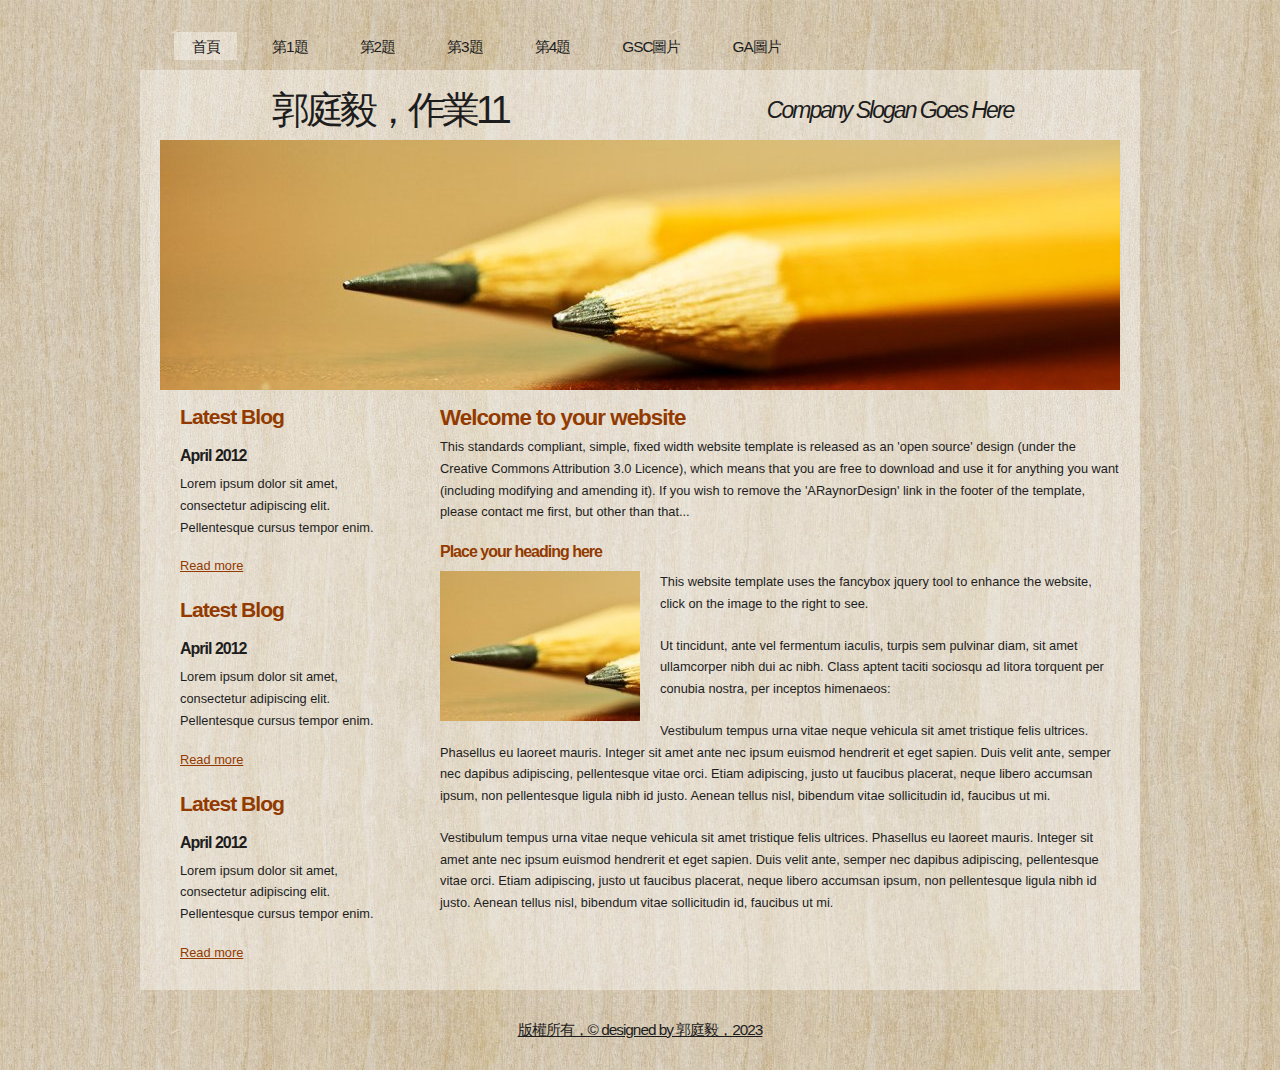
<file: index.html>
<!DOCTYPE html PUBLIC "-//W3C//DTD XHTML 1.1//EN" "http://www.w3.org/TR/xhtml11/DTD/xhtml11.dtd">
<html xmlns="http://www.w3.org/1999/xhtml" xml:lang="en">

<head>
  <title>111570008 郭庭毅</title>
  <mata name="Description" content="這個網站由111570008 郭庭毅 作業11">
  <mata name="kewwords" content="郭庭毅,作業11,CSS,GSC,GA">
  <meta name="google-site-verification" content="MpQkdAYntNYgBIhyRX6ioHOImAYdRY5XYivaJ3P19qI" />
  <meta http-equiv="content-type" content="text/html; charset=utf-8"/>
  <link rel="stylesheet" type="text/css" href="css/style.css" />
  <link rel="stylesheet" type="text/css" href="css/mystyle.css" />
  <script type="text/javascript" src="js/jquery.min.js"></script>
  <script type="text/javascript" src="js/jquery.easing.min.js"></script>
  <script type="text/javascript" src="js/jquery.lavalamp.min.js"></script>
  <script type="text/javascript">
    $(function() {
      $("#lava_menu").lavaLamp({
        fx: "backout",
        speed: 700
      });
    });
  </script>
    <script type="text/javascript" src="js/jquery.nivo.slider.pack.js"></script>
    <script type="text/javascript">
    $(window).load(function() {
        $('#slider').nivoSlider();
    });
    </script>
<!-- Google tag (gtag.js) -->
<script async src="https://www.googletagmanager.com/gtag/js?id=G-BG6XC5SG93"></script>
<script>
  window.dataLayer = window.dataLayer || [];
  function gtag(){dataLayer.push(arguments);}
  gtag('js', new Date());

  gtag('config', 'G-BG6XC5SG93');
</script>
</head>

<body>
  <div id="main">	
	<div id="menubar">
      <ul class="lavaLampWithImage" id="lava_menu">
        <li class="current"><a href="index.html">首頁</a></li>
        <li><a href="a1.html">第1題</a></li>
        <li><a href="a2.html">第2題</a></li>
        <li><a href="a3.html">第3題</a></li>
        <li><a href="a4.html">第4題</a></li>
        <li><a href="a5.html">GSC圖片</a></li>
        <li><a href="a6.html">GA圖片</a></li>
      </ul>
	</div><!--close menubar-->	    
	<div id="site_content">        	  
	  <div id="header"> 
        <div id="header_name"> 	  
          <h1>郭庭毅，作業11</h1>
        </div><!--close header_name-->	
        <div id="header_slogan"> 		
	      <h2>Company Slogan Goes Here</h2>
		 </div><!--close header_slogan-->	
      </div><!--close header-->	
	  <div id="banner_image">
	    <div id="slider-wrapper">        
          <div id="slider" class="nivoSlider">
            <img src="images/slide1.jpg" alt="" />
            <img src="images/slide2.jpg" alt="" />
		  </div>
		</div><!--close slider-wrapper-->
	  </div><!--close banner_image-->			  
      <div id="content">
        <div class="content_item">
          <h1>Welcome to your website</h1>
          <p>This standards compliant, simple, fixed width website template is released as an 'open source' design (under the Creative Commons Attribution 3.0 Licence), which means that you are free to download and use it for anything you want (including modifying and amending it). If you wish to remove the 'ARaynorDesign' link in the footer of the template, please contact me first, but other than that...</p>
          <h3>Place your heading here</h3>
          <div style="width:200px; float:left; padding: 0px 20px 10px 0px;"><img alt="image" src="images/image.jpg" /></div>
          <p>This website template uses the fancybox jquery tool to enhance the website, click on the image to the right to see. </p>
          <p>Ut tincidunt, ante vel fermentum iaculis, turpis sem pulvinar diam, sit amet ullamcorper nibh dui ac nibh. Class aptent taciti sociosqu ad litora torquent per conubia nostra, per inceptos himenaeos:</p>
          <p>Vestibulum tempus urna vitae neque vehicula sit amet tristique felis ultrices. Phasellus eu laoreet mauris. Integer sit amet ante nec ipsum euismod hendrerit et eget sapien. Duis velit ante, semper nec dapibus adipiscing, pellentesque vitae orci. Etiam adipiscing, justo ut faucibus placerat, neque libero accumsan ipsum, non pellentesque ligula nibh id justo. Aenean tellus nisl, bibendum vitae sollicitudin id, faucibus ut mi.</p>
          <p>Vestibulum tempus urna vitae neque vehicula sit amet tristique felis ultrices. Phasellus eu laoreet mauris. Integer sit amet ante nec ipsum euismod hendrerit et eget sapien. Duis velit ante, semper nec dapibus adipiscing, pellentesque vitae orci. Etiam adipiscing, justo ut faucibus placerat, neque libero accumsan ipsum, non pellentesque ligula nibh id justo. Aenean tellus nisl, bibendum vitae sollicitudin id, faucibus ut mi.</p>
		</div><!--close content_item-->	
	      
		<div class="sidebar_container">   		  
		  <div class="sidebar">
            <div class="sidebar_item">
                <h2>Latest Blog</h2>
			    <h4>April 2012</h4>
                <p>Lorem ipsum dolor sit amet, consectetur adipiscing elit. Pellentesque cursus tempor enim.</p>
		          <a href="#">Read more</a>
              </div><!--close sidebar_item--> 
          </div><!--close sidebar-->     		
		  <div class="sidebar">
            <div class="sidebar_item">
              <h2>Latest Blog</h2>
		  	  <h4>April 2012</h4>
              <p>Lorem ipsum dolor sit amet, consectetur adipiscing elit. Pellentesque cursus tempor enim.</p>
		        <a href="#">Read more</a>
            </div><!--close sidebar_item--> 
          </div><!--close sidebar-->  
		  <div class="sidebar">
            <div class="sidebar_item">
              <h2>Latest Blog</h2>
			  <h4>April 2012</h4>
              <p>Lorem ipsum dolor sit amet, consectetur adipiscing elit. Pellentesque cursus tempor enim.</p>
		        <a href="#">Read more</a>
            </div><!--close sidebar_item--> 
          </div><!--close sidebar-->  
        </div><!--close sidebar_container-->	
       <br style="clear:both;" />
      </div><!--close content-->	
    </div><!--close site_content-->	
    <div id="footer">  
	  <div id="footer_content">
        <a >版權所有，&copy designed by 郭庭毅，2023</a>
      </div><!--close footer_content-->	
    </div><!--close footer-->	
  </div><!--close main-->	
</body>
</html>
</file>
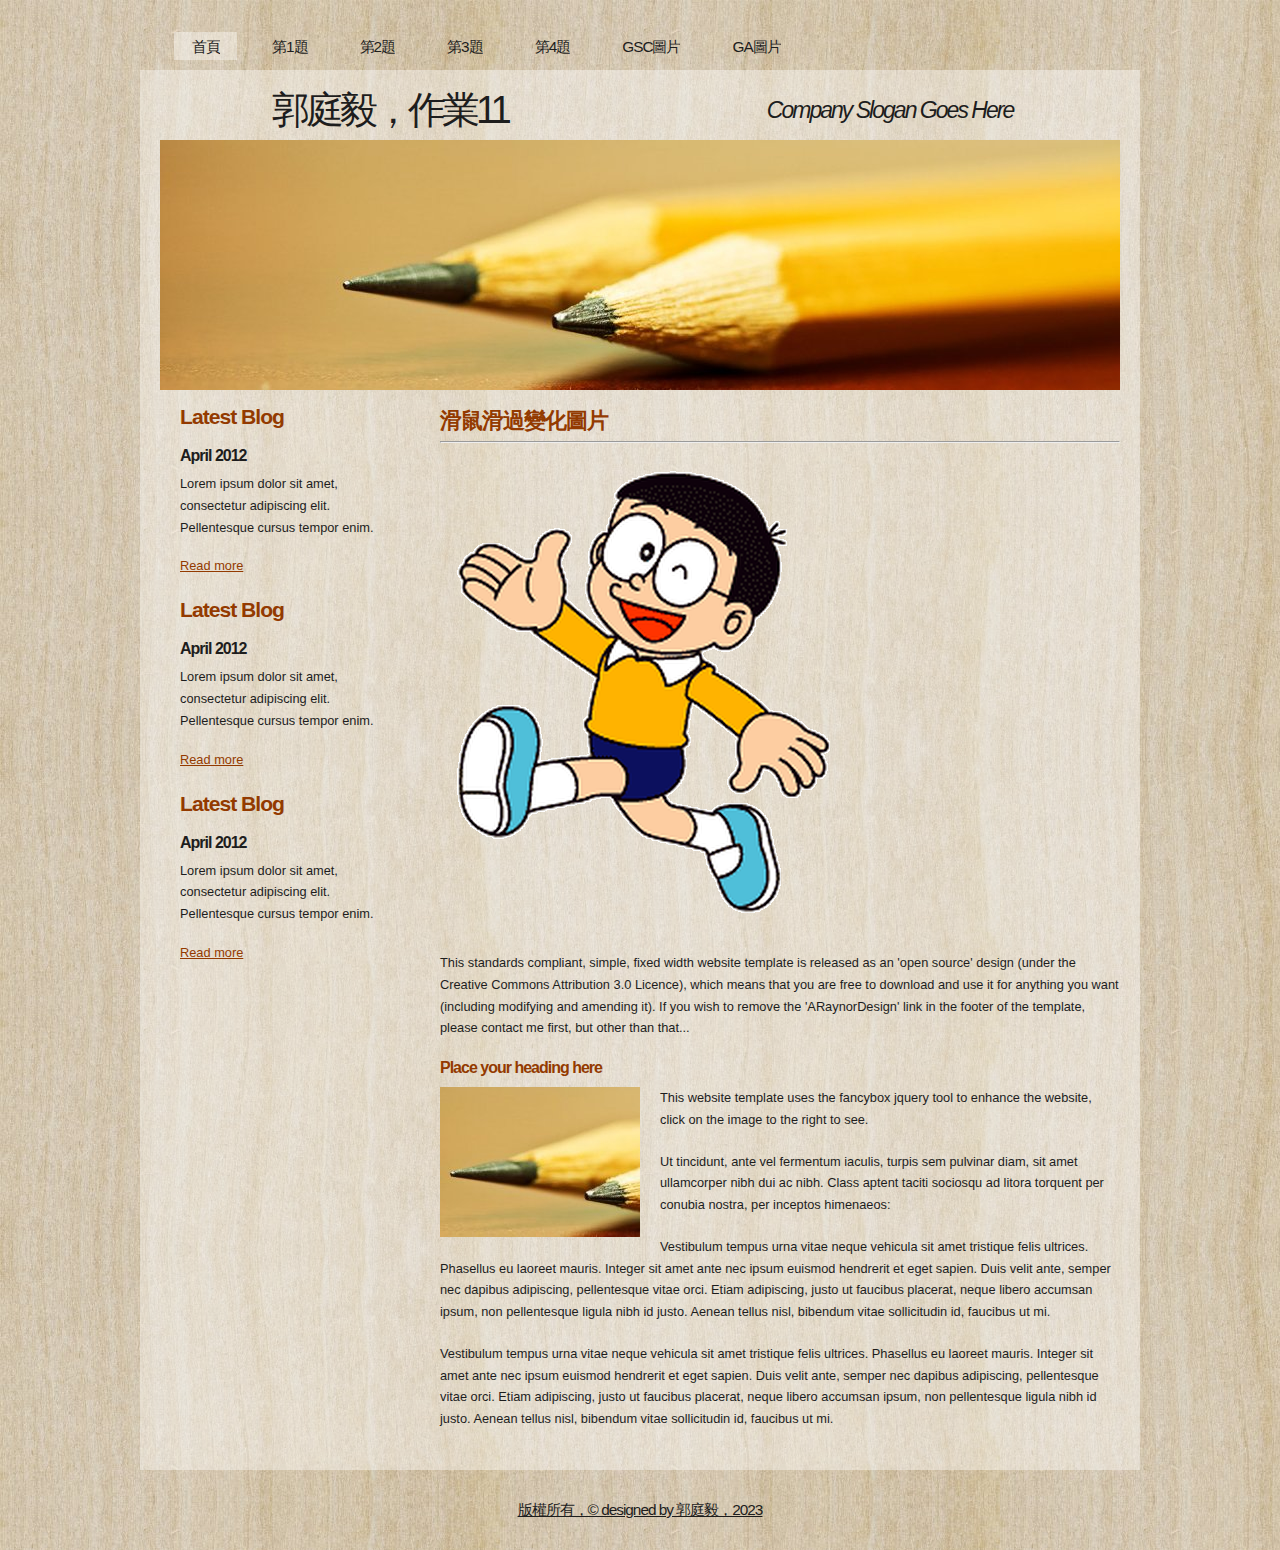
<file: a1.html>
<!DOCTYPE html PUBLIC "-//W3C//DTD XHTML 1.1//EN" "http://www.w3.org/TR/xhtml11/DTD/xhtml11.dtd">
<html xmlns="http://www.w3.org/1999/xhtml" xml:lang="en">

<head>
  <title>111570008 郭庭毅</title>
  <meta name="description" content="free website template" />
  <meta name="keywords" content="enter your keywords here" />
  <meta http-equiv="content-type" content="text/html; charset=utf-8" />
  <link rel="stylesheet" type="text/css" href="css/style.css" />
  <link rel="stylesheet" type="text/css" href="css/mystyle.css" />
  <script type="text/javascript" src="js/jquery.min.js"></script>
  <script type="text/javascript" src="js/jquery.easing.min.js"></script>
  <script type="text/javascript" src="js/jquery.lavalamp.min.js"></script>
  <script type="text/javascript">
    $(function() {
      $("#lava_menu").lavaLamp({
        fx: "backout",
        speed: 700
      });
    });
  </script>
    <script type="text/javascript" src="js/jquery.nivo.slider.pack.js"></script>
    <script type="text/javascript">
    $(window).load(function() {
        $('#slider').nivoSlider();
    });
    </script>
  <script>
    function show1()
    {
      p1.src="images/p3.png"
      document.getElementById("t1").innerHTML="滑鼠按下"
    }
    function show2()
    {
      p1.src="images/p1.png"
      document.getElementById("t1").innerHTML="滑鼠放開"
    }
    function show3()
    {
      p1.src="images/p2.png"
      document.getElementById("t1").innerHTML="滑鼠滑過"
    }
    function show4()
    {
      p1.src="images/p1.png"
      document.getElementById("t1").innerHTML="滑鼠離開"
    }
  </script>
  <!-- Google tag (gtag.js) -->
<script async src="https://www.googletagmanager.com/gtag/js?id=G-BG6XC5SG93"></script>
<script>
  window.dataLayer = window.dataLayer || [];
  function gtag(){dataLayer.push(arguments);}
  gtag('js', new Date());

  gtag('config', 'G-BG6XC5SG93');
</script>
</head>

<body>
  <div id="main">	
	<div id="menubar">
      <ul class="lavaLampWithImage" id="lava_menu">
        <li class="current"><a href="index.html">首頁</a></li>
        <li><a href="a1.html">第1題</a></li>
        <li><a href="a2.html">第2題</a></li>
        <li><a href="a3.html">第3題</a></li>
        <li><a href="a4.html">第4題</a></li>
        <li><a href="a5.html">GSC圖片</a></li>
        <li><a href="a6.html">GA圖片</a></li>
      </ul>
	</div><!--close menubar-->	    
	<div id="site_content">        	  
	  <div id="header"> 
        <div id="header_name"> 	  
          <h1>郭庭毅，作業11</h1>
        </div><!--close header_name-->	
        <div id="header_slogan"> 		
	      <h2>Company Slogan Goes Here</h2>
		 </div><!--close header_slogan-->	
      </div><!--close header-->	
	  <div id="banner_image">
	    <div id="slider-wrapper">        
          <div id="slider" class="nivoSlider">
            <img src="images/slide1.jpg" alt="" />
            <img src="images/slide2.jpg" alt="" />
		  </div>
		</div><!--close slider-wrapper-->
	  </div><!--close banner_image-->			  
      <div id="content">
        <div class="content_item">
          <h1>滑鼠滑過變化圖片</h1>
          <hr>
          <img id="p1" onmousedown="show1()" onmouseup="show2()"  onmouseover="show3()" onmouseout="show4()" src="images/p1.png">
          <p class="s1" id="t1"></p>
          <p>This standards compliant, simple, fixed width website template is released as an 'open source' design (under the Creative Commons Attribution 3.0 Licence), which means that you are free to download and use it for anything you want (including modifying and amending it). If you wish to remove the 'ARaynorDesign' link in the footer of the template, please contact me first, but other than that...</p>
          <h3>Place your heading here</h3>
          <div style="width:200px; float:left; padding: 0px 20px 10px 0px;"><img alt="image" src="images/image.jpg" /></div>
          <p>This website template uses the fancybox jquery tool to enhance the website, click on the image to the right to see. </p>
          <p>Ut tincidunt, ante vel fermentum iaculis, turpis sem pulvinar diam, sit amet ullamcorper nibh dui ac nibh. Class aptent taciti sociosqu ad litora torquent per conubia nostra, per inceptos himenaeos:</p>
          <p>Vestibulum tempus urna vitae neque vehicula sit amet tristique felis ultrices. Phasellus eu laoreet mauris. Integer sit amet ante nec ipsum euismod hendrerit et eget sapien. Duis velit ante, semper nec dapibus adipiscing, pellentesque vitae orci. Etiam adipiscing, justo ut faucibus placerat, neque libero accumsan ipsum, non pellentesque ligula nibh id justo. Aenean tellus nisl, bibendum vitae sollicitudin id, faucibus ut mi.</p>
          <p>Vestibulum tempus urna vitae neque vehicula sit amet tristique felis ultrices. Phasellus eu laoreet mauris. Integer sit amet ante nec ipsum euismod hendrerit et eget sapien. Duis velit ante, semper nec dapibus adipiscing, pellentesque vitae orci. Etiam adipiscing, justo ut faucibus placerat, neque libero accumsan ipsum, non pellentesque ligula nibh id justo. Aenean tellus nisl, bibendum vitae sollicitudin id, faucibus ut mi.</p>
		</div><!--close content_item-->	
	      
		<div class="sidebar_container">   		  
		  <div class="sidebar">
            <div class="sidebar_item">
                <h2>Latest Blog</h2>
			    <h4>April 2012</h4>
                <p>Lorem ipsum dolor sit amet, consectetur adipiscing elit. Pellentesque cursus tempor enim.</p>
		          <a href="#">Read more</a>
              </div><!--close sidebar_item--> 
          </div><!--close sidebar-->     		
		  <div class="sidebar">
            <div class="sidebar_item">
              <h2>Latest Blog</h2>
		  	  <h4>April 2012</h4>
              <p>Lorem ipsum dolor sit amet, consectetur adipiscing elit. Pellentesque cursus tempor enim.</p>
		        <a href="#">Read more</a>
            </div><!--close sidebar_item--> 
          </div><!--close sidebar-->  
		  <div class="sidebar">
            <div class="sidebar_item">
              <h2>Latest Blog</h2>
			  <h4>April 2012</h4>
              <p>Lorem ipsum dolor sit amet, consectetur adipiscing elit. Pellentesque cursus tempor enim.</p>
		        <a href="#">Read more</a>
            </div><!--close sidebar_item--> 
          </div><!--close sidebar-->  
        </div><!--close sidebar_container-->	
       <br style="clear:both;" />
      </div><!--close content-->	
    </div><!--close site_content-->	
    <div id="footer">  
	  <div id="footer_content">
        <a >版權所有，&copy designed by 郭庭毅，2023</a>
      </div><!--close footer_content-->	
    </div><!--close footer-->	
  </div><!--close main-->	
</body>
</html>
</file>
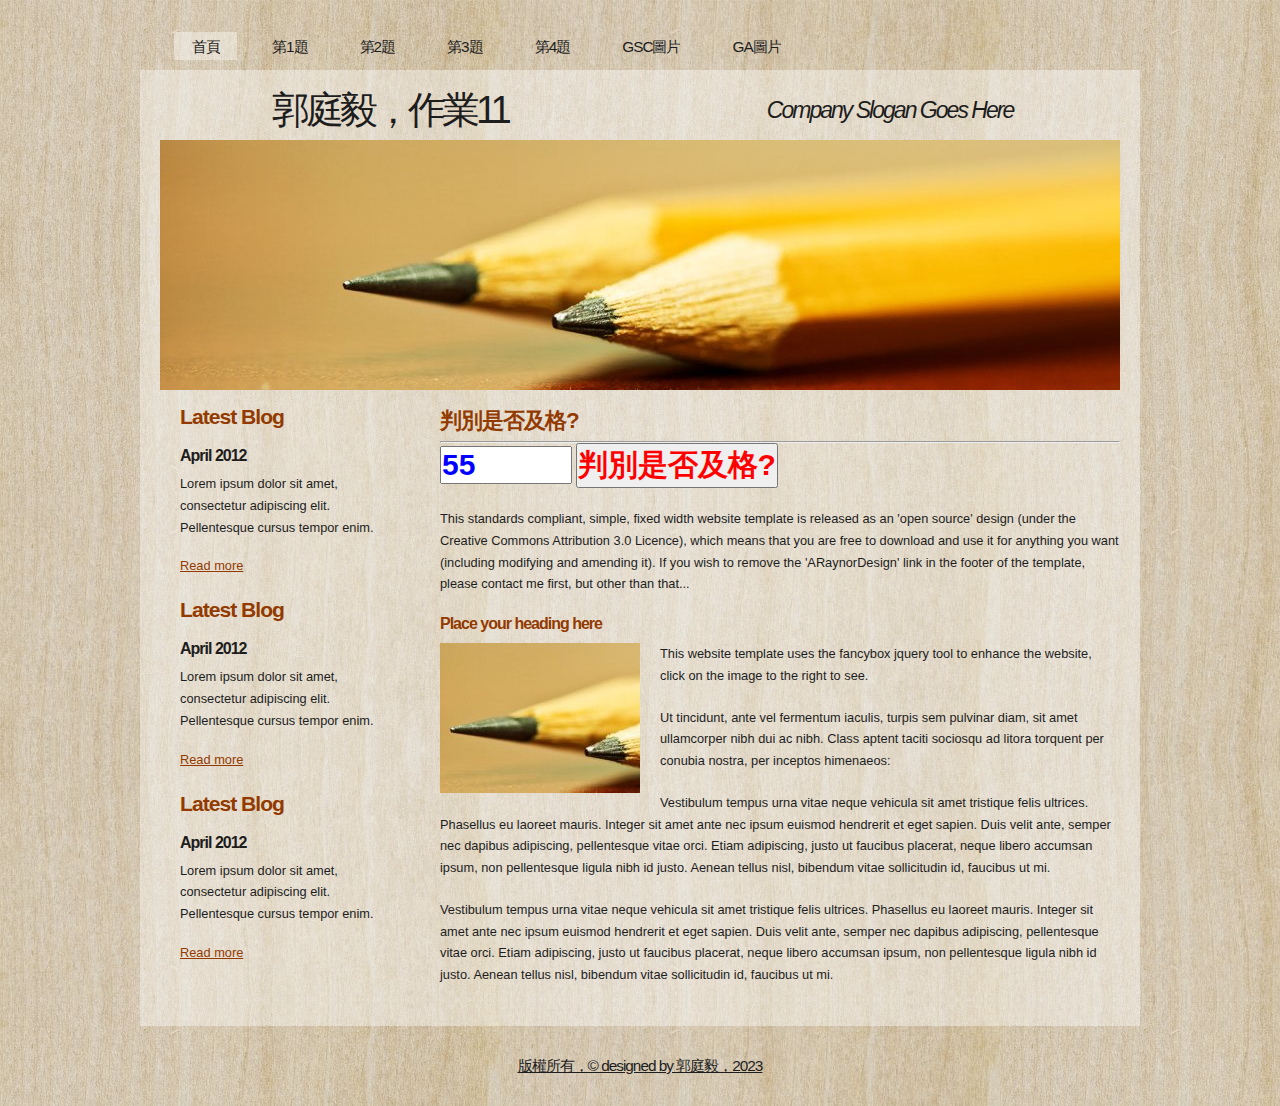
<file: a2.html>
<!DOCTYPE html PUBLIC "-//W3C//DTD XHTML 1.1//EN" "http://www.w3.org/TR/xhtml11/DTD/xhtml11.dtd">
<html xmlns="http://www.w3.org/1999/xhtml" xml:lang="en">

<head>
  <title>111570008 郭庭毅</title>
  <meta name="description" content="free website template" />
  <meta name="keywords" content="enter your keywords here" />
  <meta http-equiv="content-type" content="text/html; charset=utf-8" />
  <link rel="stylesheet" type="text/css" href="css/style.css" />
  <link rel="stylesheet" type="text/css" href="css/mystyle.css" />
  <script type="text/javascript" src="js/jquery.min.js"></script>
  <script type="text/javascript" src="js/jquery.easing.min.js"></script>
  <script type="text/javascript" src="js/jquery.lavalamp.min.js"></script>
  <script type="text/javascript">
    $(function() {
      $("#lava_menu").lavaLamp({
        fx: "backout",
        speed: 700
      });
    });
  </script>
    <script type="text/javascript" src="js/jquery.nivo.slider.pack.js"></script>
    <script type="text/javascript">
    $(window).load(function() {
        $('#slider').nivoSlider();
    });
    </script>
  <script>
    function show()
    {
      a1=parseInt(t1.value)
      if(a1<60)
      {
       document.getElementById("t2").innerHTML = a1+"不及格"
      }
      else
      {
        document.getElementById("t2").innerHTML = a1+"及格"
      }
    }
  </script>
  <!-- Google tag (gtag.js) -->
<script async src="https://www.googletagmanager.com/gtag/js?id=G-BG6XC5SG93"></script>
<script>
  window.dataLayer = window.dataLayer || [];
  function gtag(){dataLayer.push(arguments);}
  gtag('js', new Date());

  gtag('config', 'G-BG6XC5SG93');
</script>
</head>

<body>
  <div id="main">	
	<div id="menubar">
      <ul class="lavaLampWithImage" id="lava_menu">
        <li class="current"><a href="index.html">首頁</a></li>
        <li><a href="a1.html">第1題</a></li>
        <li><a href="a2.html">第2題</a></li>
        <li><a href="a3.html">第3題</a></li>
        <li><a href="a4.html">第4題</a></li>
        <li><a href="a5.html">GSC圖片</a></li>
        <li><a href="a6.html">GA圖片</a></li>
      </ul>
	</div><!--close menubar-->	    
	<div id="site_content">        	  
	  <div id="header"> 
        <div id="header_name"> 	  
          <h1>郭庭毅，作業11</h1>
        </div><!--close header_name-->	
        <div id="header_slogan"> 		
	      <h2>Company Slogan Goes Here</h2>
		 </div><!--close header_slogan-->	
      </div><!--close header-->	
	  <div id="banner_image">
	    <div id="slider-wrapper">        
          <div id="slider" class="nivoSlider">
            <img src="images/slide1.jpg" alt="" />
            <img src="images/slide2.jpg" alt="" />
		  </div>
		</div><!--close slider-wrapper-->
	  </div><!--close banner_image-->			  
      <div id="content">
        <div class="content_item">
          <h1>判別是否及格?</h1>
          <hr>
          <input class="s3" id="t1" type="text" value="55" size="5">
          <input class="s2" id="b1" type="button" onclick="show()" value="判別是否及格?">
          <p class="s3" id="t2"></p>
          <p>This standards compliant, simple, fixed width website template is released as an 'open source' design (under the Creative Commons Attribution 3.0 Licence), which means that you are free to download and use it for anything you want (including modifying and amending it). If you wish to remove the 'ARaynorDesign' link in the footer of the template, please contact me first, but other than that...</p>
          <h3>Place your heading here</h3>
          <div style="width:200px; float:left; padding: 0px 20px 10px 0px;"><img alt="image" src="images/image.jpg" /></div>
          <p>This website template uses the fancybox jquery tool to enhance the website, click on the image to the right to see. </p>
          <p>Ut tincidunt, ante vel fermentum iaculis, turpis sem pulvinar diam, sit amet ullamcorper nibh dui ac nibh. Class aptent taciti sociosqu ad litora torquent per conubia nostra, per inceptos himenaeos:</p>
          <p>Vestibulum tempus urna vitae neque vehicula sit amet tristique felis ultrices. Phasellus eu laoreet mauris. Integer sit amet ante nec ipsum euismod hendrerit et eget sapien. Duis velit ante, semper nec dapibus adipiscing, pellentesque vitae orci. Etiam adipiscing, justo ut faucibus placerat, neque libero accumsan ipsum, non pellentesque ligula nibh id justo. Aenean tellus nisl, bibendum vitae sollicitudin id, faucibus ut mi.</p>
          <p>Vestibulum tempus urna vitae neque vehicula sit amet tristique felis ultrices. Phasellus eu laoreet mauris. Integer sit amet ante nec ipsum euismod hendrerit et eget sapien. Duis velit ante, semper nec dapibus adipiscing, pellentesque vitae orci. Etiam adipiscing, justo ut faucibus placerat, neque libero accumsan ipsum, non pellentesque ligula nibh id justo. Aenean tellus nisl, bibendum vitae sollicitudin id, faucibus ut mi.</p>
		</div><!--close content_item-->	
	      
		<div class="sidebar_container">   		  
		  <div class="sidebar">
            <div class="sidebar_item">
                <h2>Latest Blog</h2>
			    <h4>April 2012</h4>
                <p>Lorem ipsum dolor sit amet, consectetur adipiscing elit. Pellentesque cursus tempor enim.</p>
		          <a href="#">Read more</a>
              </div><!--close sidebar_item--> 
          </div><!--close sidebar-->     		
		  <div class="sidebar">
            <div class="sidebar_item">
              <h2>Latest Blog</h2>
		  	  <h4>April 2012</h4>
              <p>Lorem ipsum dolor sit amet, consectetur adipiscing elit. Pellentesque cursus tempor enim.</p>
		        <a href="#">Read more</a>
            </div><!--close sidebar_item--> 
          </div><!--close sidebar-->  
		  <div class="sidebar">
            <div class="sidebar_item">
              <h2>Latest Blog</h2>
			  <h4>April 2012</h4>
              <p>Lorem ipsum dolor sit amet, consectetur adipiscing elit. Pellentesque cursus tempor enim.</p>
		        <a href="#">Read more</a>
            </div><!--close sidebar_item--> 
          </div><!--close sidebar-->  
        </div><!--close sidebar_container-->	
       <br style="clear:both;" />
      </div><!--close content-->	
    </div><!--close site_content-->	
    <div id="footer">  
	  <div id="footer_content">
        <a >版權所有，&copy designed by 郭庭毅，2023</a>
      </div><!--close footer_content-->	
    </div><!--close footer-->	
  </div><!--close main-->	
</body>
</html>
</file>
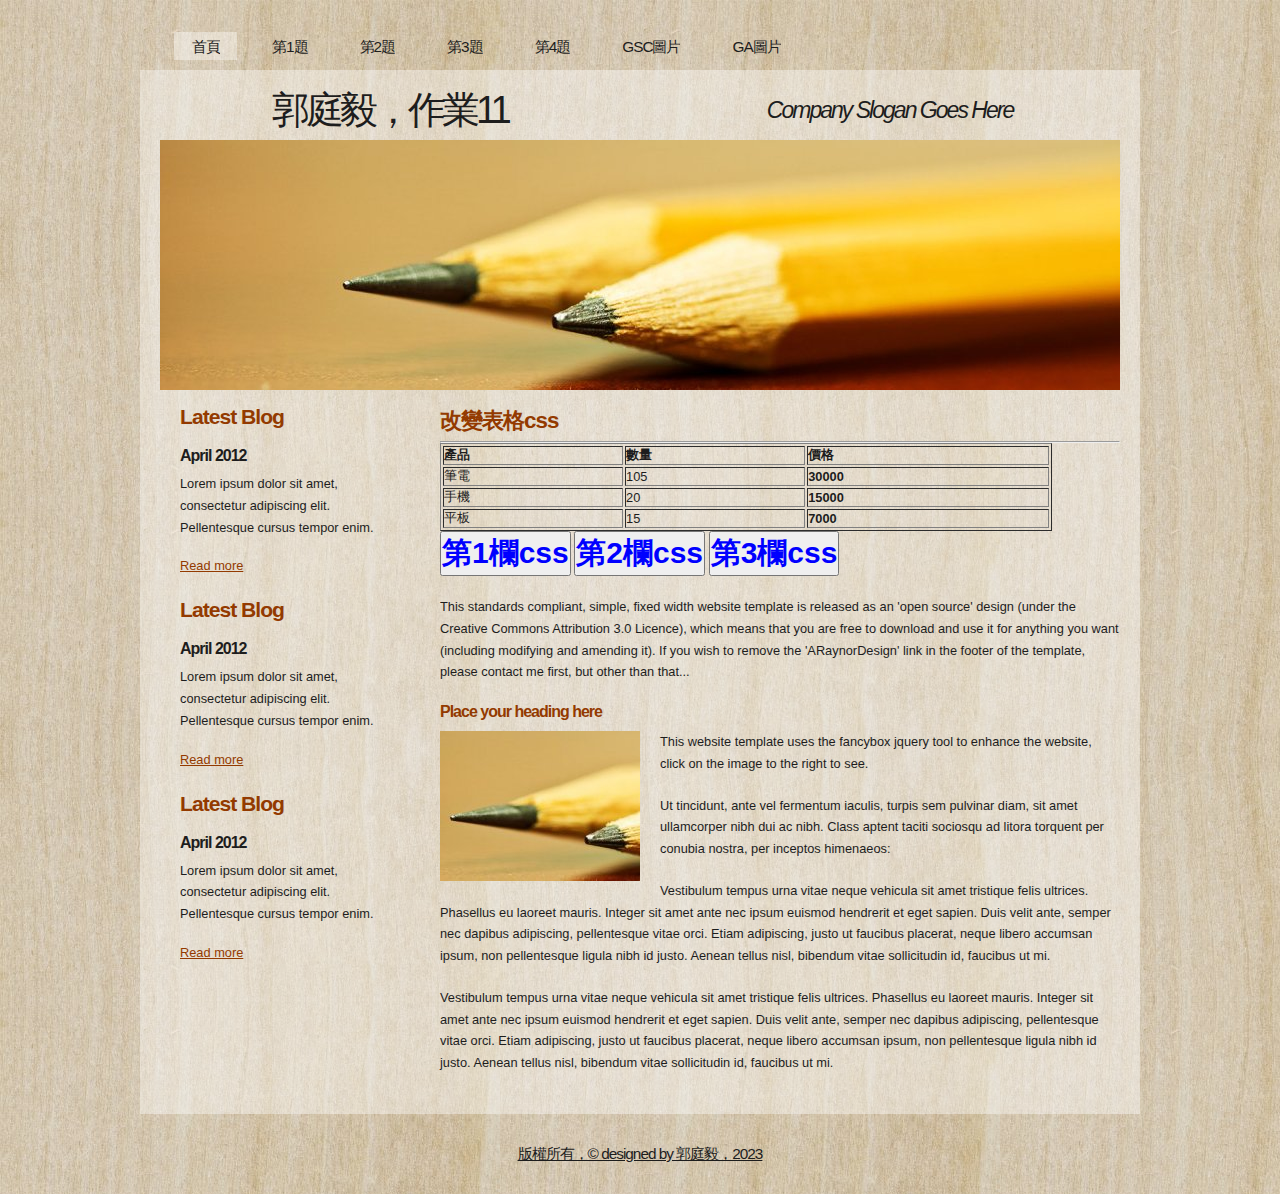
<file: a3.html>
<!DOCTYPE html PUBLIC "-//W3C//DTD XHTML 1.1//EN" "http://www.w3.org/TR/xhtml11/DTD/xhtml11.dtd">
<html xmlns="http://www.w3.org/1999/xhtml" xml:lang="en">

<head>
  <title>111570008 郭庭毅</title>
  <meta name="description" content="free website template" />
  <meta name="keywords" content="enter your keywords here" />
  <meta http-equiv="content-type" content="text/html; charset=utf-8" />
  <link rel="stylesheet" type="text/css" href="css/style.css" />
  <link rel="stylesheet" type="text/css" href="css/mystyle.css" />
  <script type="text/javascript" src="js/jquery.min.js"></script>
  <script type="text/javascript" src="js/jquery.easing.min.js"></script>
  <script type="text/javascript" src="js/jquery.lavalamp.min.js"></script>
  <script type="text/javascript">
    $(function() {
      $("#lava_menu").lavaLamp({
        fx: "backout",
        speed: 700
      });
    });
  </script>
    <script type="text/javascript" src="js/jquery.nivo.slider.pack.js"></script>
    <script type="text/javascript">
    $(window).load(function() {
        $('#slider').nivoSlider();
    });
    </script>
  <script>
    function show1()
    {
      document.getElementById("t1").className="s1"
      document.getElementById("t2").className="s1"
      document.getElementById("t3").className="s1"
      document.getElementById("t4").className="s1"
    }
    function show2()
    {
      document.getElementById("d1").className="s2"
      document.getElementById("d2").className="s2"
      document.getElementById("d3").className="s2"
      document.getElementById("d4").className="s2"
    }
    function show3()
    {
      document.getElementById("e1").className="s3"
      document.getElementById("e2").className="s3"
      document.getElementById("e3").className="s3"
      document.getElementById("e4").className="s3"
    }
  </script>
  <!-- Google tag (gtag.js) -->
<script async src="https://www.googletagmanager.com/gtag/js?id=G-BG6XC5SG93"></script>
<script>
  window.dataLayer = window.dataLayer || [];
  function gtag(){dataLayer.push(arguments);}
  gtag('js', new Date());

  gtag('config', 'G-BG6XC5SG93');
</script>
</head>

<body>
  <div id="main">	
	<div id="menubar">
      <ul class="lavaLampWithImage" id="lava_menu">
        <li class="current"><a href="index.html">首頁</a></li>
        <li><a href="a1.html">第1題</a></li>
        <li><a href="a2.html">第2題</a></li>
        <li><a href="a3.html">第3題</a></li>
        <li><a href="a4.html">第4題</a></li>
        <li><a href="a5.html">GSC圖片</a></li>
        <li><a href="a6.html">GA圖片</a></li>
      </ul>
	</div><!--close menubar-->	    
	<div id="site_content">        	  
	  <div id="header"> 
        <div id="header_name"> 	  
          <h1>郭庭毅，作業11</h1>
        </div><!--close header_name-->	
        <div id="header_slogan"> 		
	      <h2>Company Slogan Goes Here</h2>
		 </div><!--close header_slogan-->	
      </div><!--close header-->	
	  <div id="banner_image">
	    <div id="slider-wrapper">        
          <div id="slider" class="nivoSlider">
            <img src="images/slide1.jpg" alt="" />
            <img src="images/slide2.jpg" alt="" />
		  </div>
		</div><!--close slider-wrapper-->
	  </div><!--close banner_image-->			  
      <div id="content">
        <div class="content_item">
          <h1>改變表格css</h1>
          <hr>
          <table border="1" width="90%">
            <tr>
              <th id="t1">產品</td>
              <th id="d1" >數量</td>
              <th id="e1" >價格</td>
            </tr>
            <tr>
              <td id="t2">筆電</td>
              <td id="d2" >105</td>
              <th id="e2" >30000</td>
            </tr>
            <tr>
              <td id="t3">手機</td>
              <td id="d3" >20</td>
              <th id="e3" >15000</td>
            </tr>
            <tr>
              <td id="t4">平板</td>
              <td id="d4" >15</td>
              <th id="e4" >7000</td>
            </tr>
          </table>
          <p>
            <button class="s3" onclick="show1()">第1欄css</button>
            <button class="s3" onclick="show2()">第2欄css</button>
            <button class="s3" onclick="show3()">第3欄css</button>
          </p>
          <p>This standards compliant, simple, fixed width website template is released as an 'open source' design (under the Creative Commons Attribution 3.0 Licence), which means that you are free to download and use it for anything you want (including modifying and amending it). If you wish to remove the 'ARaynorDesign' link in the footer of the template, please contact me first, but other than that...</p>
          <h3>Place your heading here</h3>
          <div style="width:200px; float:left; padding: 0px 20px 10px 0px;"><img alt="image" src="images/image.jpg" /></div>
          <p>This website template uses the fancybox jquery tool to enhance the website, click on the image to the right to see. </p>
          <p>Ut tincidunt, ante vel fermentum iaculis, turpis sem pulvinar diam, sit amet ullamcorper nibh dui ac nibh. Class aptent taciti sociosqu ad litora torquent per conubia nostra, per inceptos himenaeos:</p>
          <p>Vestibulum tempus urna vitae neque vehicula sit amet tristique felis ultrices. Phasellus eu laoreet mauris. Integer sit amet ante nec ipsum euismod hendrerit et eget sapien. Duis velit ante, semper nec dapibus adipiscing, pellentesque vitae orci. Etiam adipiscing, justo ut faucibus placerat, neque libero accumsan ipsum, non pellentesque ligula nibh id justo. Aenean tellus nisl, bibendum vitae sollicitudin id, faucibus ut mi.</p>
          <p>Vestibulum tempus urna vitae neque vehicula sit amet tristique felis ultrices. Phasellus eu laoreet mauris. Integer sit amet ante nec ipsum euismod hendrerit et eget sapien. Duis velit ante, semper nec dapibus adipiscing, pellentesque vitae orci. Etiam adipiscing, justo ut faucibus placerat, neque libero accumsan ipsum, non pellentesque ligula nibh id justo. Aenean tellus nisl, bibendum vitae sollicitudin id, faucibus ut mi.</p>
		</div><!--close content_item-->	
	      
		<div class="sidebar_container">   		  
		  <div class="sidebar">
            <div class="sidebar_item">
                <h2>Latest Blog</h2>
			    <h4>April 2012</h4>
                <p>Lorem ipsum dolor sit amet, consectetur adipiscing elit. Pellentesque cursus tempor enim.</p>
		          <a href="#">Read more</a>
              </div><!--close sidebar_item--> 
          </div><!--close sidebar-->     		
		  <div class="sidebar">
            <div class="sidebar_item">
              <h2>Latest Blog</h2>
		  	  <h4>April 2012</h4>
              <p>Lorem ipsum dolor sit amet, consectetur adipiscing elit. Pellentesque cursus tempor enim.</p>
		        <a href="#">Read more</a>
            </div><!--close sidebar_item--> 
          </div><!--close sidebar-->  
		  <div class="sidebar">
            <div class="sidebar_item">
              <h2>Latest Blog</h2>
			  <h4>April 2012</h4>
              <p>Lorem ipsum dolor sit amet, consectetur adipiscing elit. Pellentesque cursus tempor enim.</p>
		        <a href="#">Read more</a>
            </div><!--close sidebar_item--> 
          </div><!--close sidebar-->  
        </div><!--close sidebar_container-->	
       <br style="clear:both;" />
      </div><!--close content-->	
    </div><!--close site_content-->	
    <div id="footer">  
	  <div id="footer_content">
        <a >版權所有，&copy designed by 郭庭毅，2023</a>
      </div><!--close footer_content-->	
    </div><!--close footer-->	
  </div><!--close main-->	
</body>
</html>
</file>
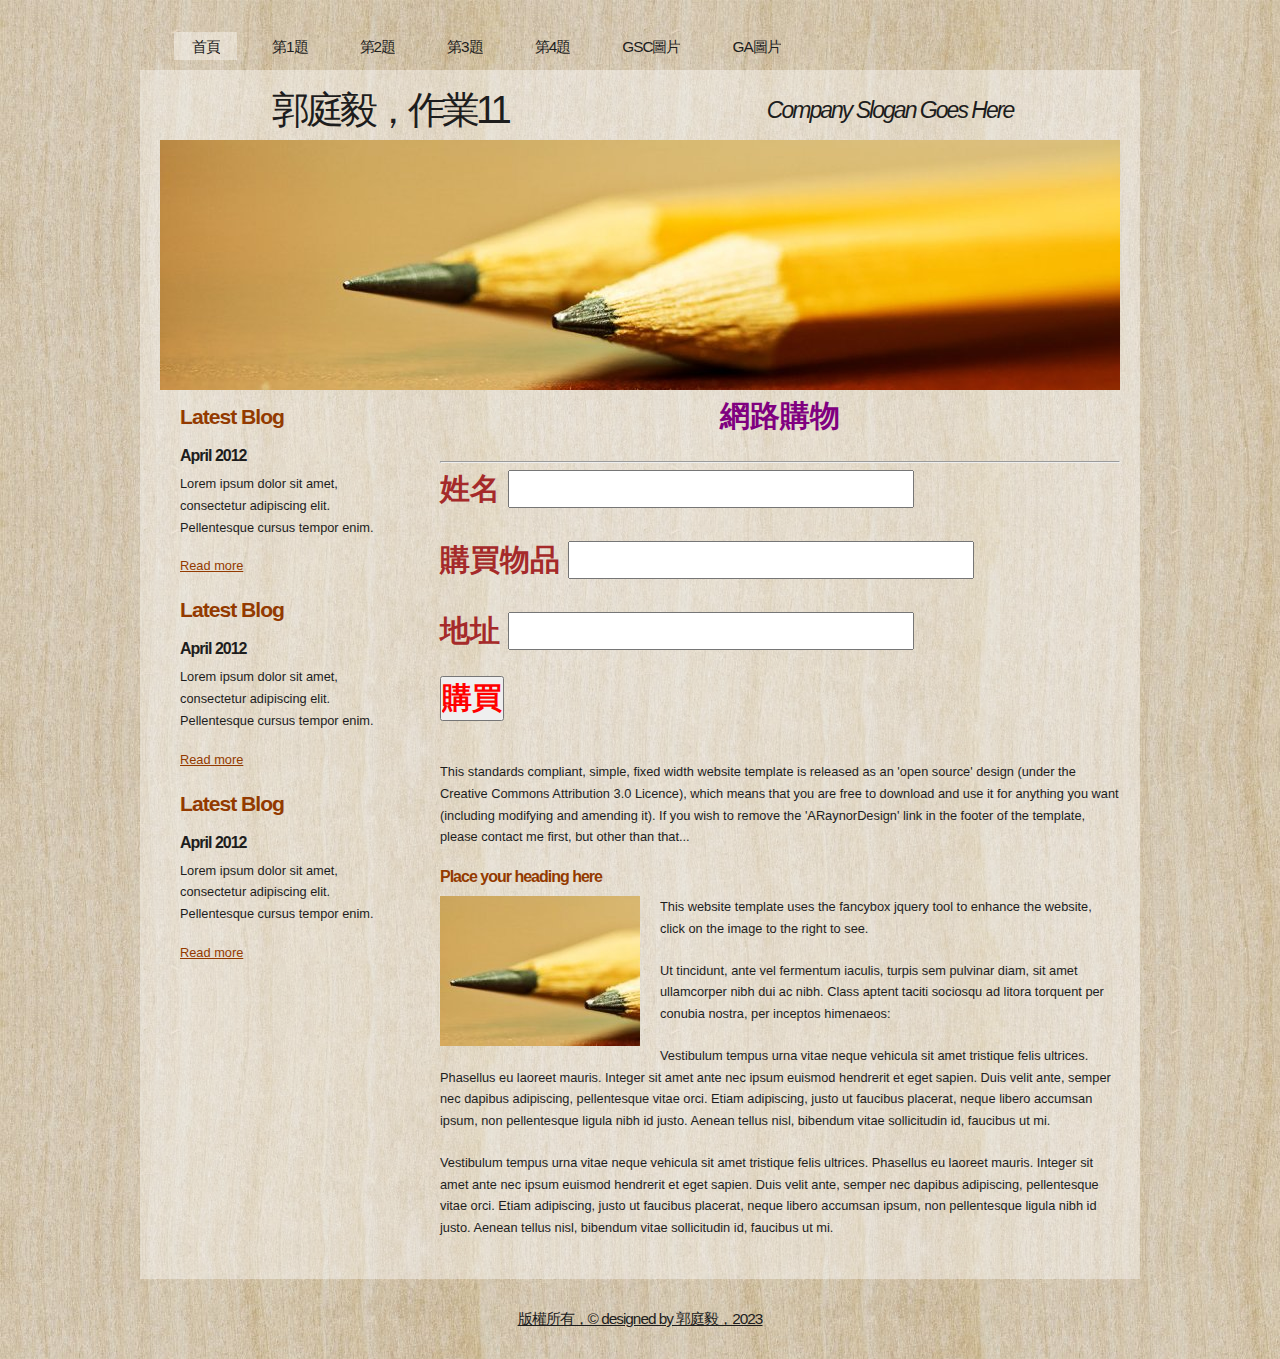
<file: a4.html>
<!DOCTYPE html PUBLIC "-//W3C//DTD XHTML 1.1//EN" "http://www.w3.org/TR/xhtml11/DTD/xhtml11.dtd">
<html xmlns="http://www.w3.org/1999/xhtml" xml:lang="en">

<head>
  <title>111570008 郭庭毅</title>
  <meta name="description" content="free website template" />
  <meta name="keywords" content="enter your keywords here" />
  <meta http-equiv="content-type" content="text/html; charset=utf-8" />
  <link rel="stylesheet" type="text/css" href="css/style.css" />
  <link rel="stylesheet" type="text/css" href="css/mystyle.css" />
  <script type="text/javascript" src="js/jquery.min.js"></script>
  <script type="text/javascript" src="js/jquery.easing.min.js"></script>
  <script type="text/javascript" src="js/jquery.lavalamp.min.js"></script>
  <script type="text/javascript">
    $(function() {
      $("#lava_menu").lavaLamp({
        fx: "backout",
        speed: 700
      });
    });
  </script>
    <script type="text/javascript" src="js/jquery.nivo.slider.pack.js"></script>
    <script type="text/javascript">
    $(window).load(function() {
        $('#slider').nivoSlider();
    });
    </script>
  <script>
    function show()
    {
      document.getElementById("t4").innerHTML="你的姓名是"+t1.value+"，購買物品是"+t2.value+"，地址是"+t3.value
    }
  </script>
  <!-- Google tag (gtag.js) -->
<script async src="https://www.googletagmanager.com/gtag/js?id=G-BG6XC5SG93"></script>
<script>
  window.dataLayer = window.dataLayer || [];
  function gtag(){dataLayer.push(arguments);}
  gtag('js', new Date());

  gtag('config', 'G-BG6XC5SG93');
</script>
</head>

<body>
  <div id="main">	
	<div id="menubar">
      <ul class="lavaLampWithImage" id="lava_menu">
        <li class="current"><a href="index.html">首頁</a></li>
        <li><a href="a1.html">第1題</a></li>
        <li><a href="a2.html">第2題</a></li>
        <li><a href="a3.html">第3題</a></li>
        <li><a href="a4.html">第4題</a></li>
        <li><a href="a5.html">GSC圖片</a></li>
        <li><a href="a6.html">GA圖片</a></li>
      </ul>
	</div><!--close menubar-->	    
	<div id="site_content">        	  
	  <div id="header"> 
        <div id="header_name"> 	  
          <h1>郭庭毅，作業11</h1>
        </div><!--close header_name-->	
        <div id="header_slogan"> 		
	      <h2>Company Slogan Goes Here</h2>
		 </div><!--close header_slogan-->	
      </div><!--close header-->	
	  <div id="banner_image">
	    <div id="slider-wrapper">        
          <div id="slider" class="nivoSlider">
            <img src="images/slide1.jpg" alt="" />
            <img src="images/slide2.jpg" alt="" />
		  </div>
		</div><!--close slider-wrapper-->
	  </div><!--close banner_image-->			  
      <div id="content">
        <div class="content_item">
          <p class="s1">網路購物</p>
          <hr>
          <div>
            <p class="s4">
              <label>姓名</label>
              <input class="s3" id="t1" type="text">
            </p>
            <p class="s4">
              <label>購買物品</label>
              <input class="s3" id="t2" type="text">
            </p>
            <p class="s4">
              <label>地址</label>
              <input class="s3" id="t3" type="text">
            </p>
            <p>
              <input class="s2" onclick="show()" type="button" value="購買">
            </p>
            <p class="s2" id="t4"></P>
          </div>
          <p>This standards compliant, simple, fixed width website template is released as an 'open source' design (under the Creative Commons Attribution 3.0 Licence), which means that you are free to download and use it for anything you want (including modifying and amending it). If you wish to remove the 'ARaynorDesign' link in the footer of the template, please contact me first, but other than that...</p>
          <h3>Place your heading here</h3>
          <div style="width:200px; float:left; padding: 0px 20px 10px 0px;"><img alt="image" src="images/image.jpg" /></div>
          <p>This website template uses the fancybox jquery tool to enhance the website, click on the image to the right to see. </p>
          <p>Ut tincidunt, ante vel fermentum iaculis, turpis sem pulvinar diam, sit amet ullamcorper nibh dui ac nibh. Class aptent taciti sociosqu ad litora torquent per conubia nostra, per inceptos himenaeos:</p>
          <p>Vestibulum tempus urna vitae neque vehicula sit amet tristique felis ultrices. Phasellus eu laoreet mauris. Integer sit amet ante nec ipsum euismod hendrerit et eget sapien. Duis velit ante, semper nec dapibus adipiscing, pellentesque vitae orci. Etiam adipiscing, justo ut faucibus placerat, neque libero accumsan ipsum, non pellentesque ligula nibh id justo. Aenean tellus nisl, bibendum vitae sollicitudin id, faucibus ut mi.</p>
          <p>Vestibulum tempus urna vitae neque vehicula sit amet tristique felis ultrices. Phasellus eu laoreet mauris. Integer sit amet ante nec ipsum euismod hendrerit et eget sapien. Duis velit ante, semper nec dapibus adipiscing, pellentesque vitae orci. Etiam adipiscing, justo ut faucibus placerat, neque libero accumsan ipsum, non pellentesque ligula nibh id justo. Aenean tellus nisl, bibendum vitae sollicitudin id, faucibus ut mi.</p>
		</div><!--close content_item-->	
	      
		<div class="sidebar_container">   		  
		  <div class="sidebar">
            <div class="sidebar_item">
                <h2>Latest Blog</h2>
			    <h4>April 2012</h4>
                <p>Lorem ipsum dolor sit amet, consectetur adipiscing elit. Pellentesque cursus tempor enim.</p>
		          <a href="#">Read more</a>
              </div><!--close sidebar_item--> 
          </div><!--close sidebar-->     		
		  <div class="sidebar">
            <div class="sidebar_item">
              <h2>Latest Blog</h2>
		  	  <h4>April 2012</h4>
              <p>Lorem ipsum dolor sit amet, consectetur adipiscing elit. Pellentesque cursus tempor enim.</p>
		        <a href="#">Read more</a>
            </div><!--close sidebar_item--> 
          </div><!--close sidebar-->  
		  <div class="sidebar">
            <div class="sidebar_item">
              <h2>Latest Blog</h2>
			  <h4>April 2012</h4>
              <p>Lorem ipsum dolor sit amet, consectetur adipiscing elit. Pellentesque cursus tempor enim.</p>
		        <a href="#">Read more</a>
            </div><!--close sidebar_item--> 
          </div><!--close sidebar-->  
        </div><!--close sidebar_container-->	
       <br style="clear:both;" />
      </div><!--close content-->	
    </div><!--close site_content-->	
    <div id="footer">  
	  <div id="footer_content">
        <a >版權所有，&copy designed by 郭庭毅，2023</a>
      </div><!--close footer_content-->	
    </div><!--close footer-->	
  </div><!--close main-->	
</body>
</html>
</file>
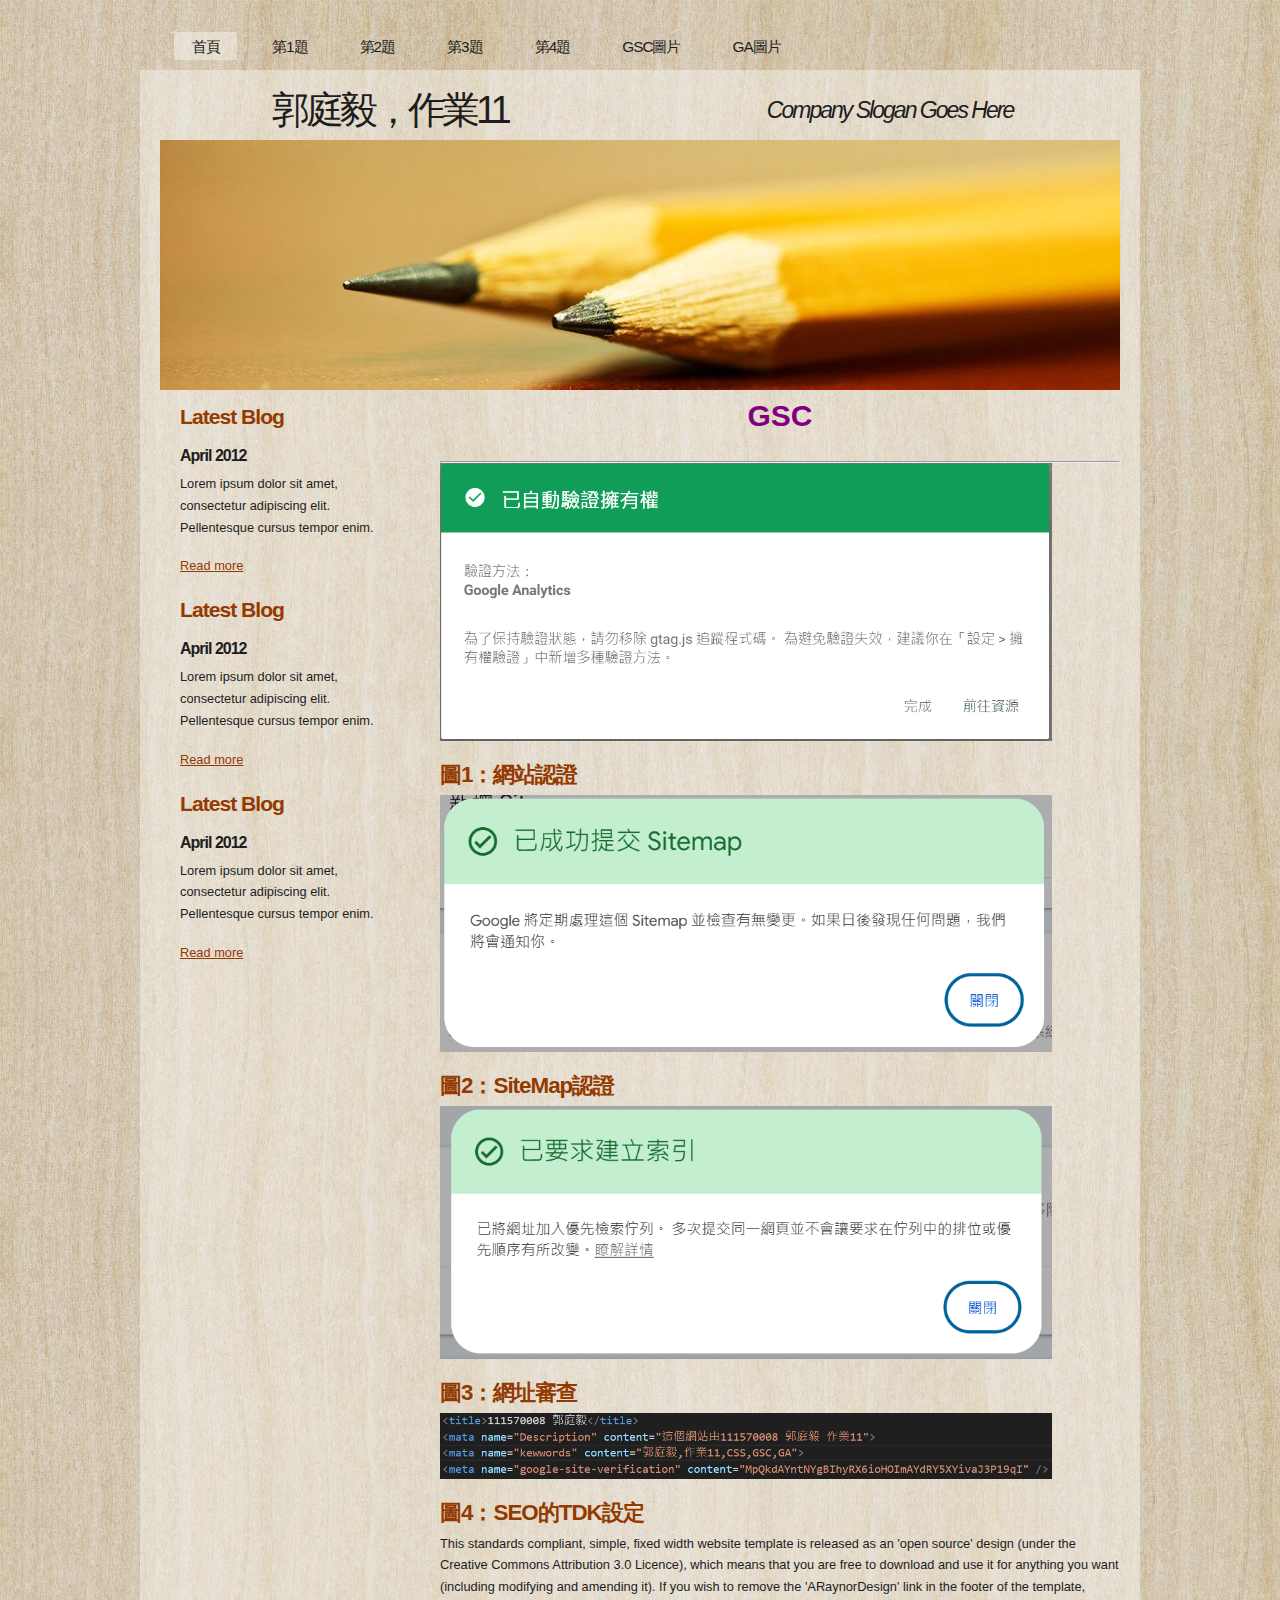
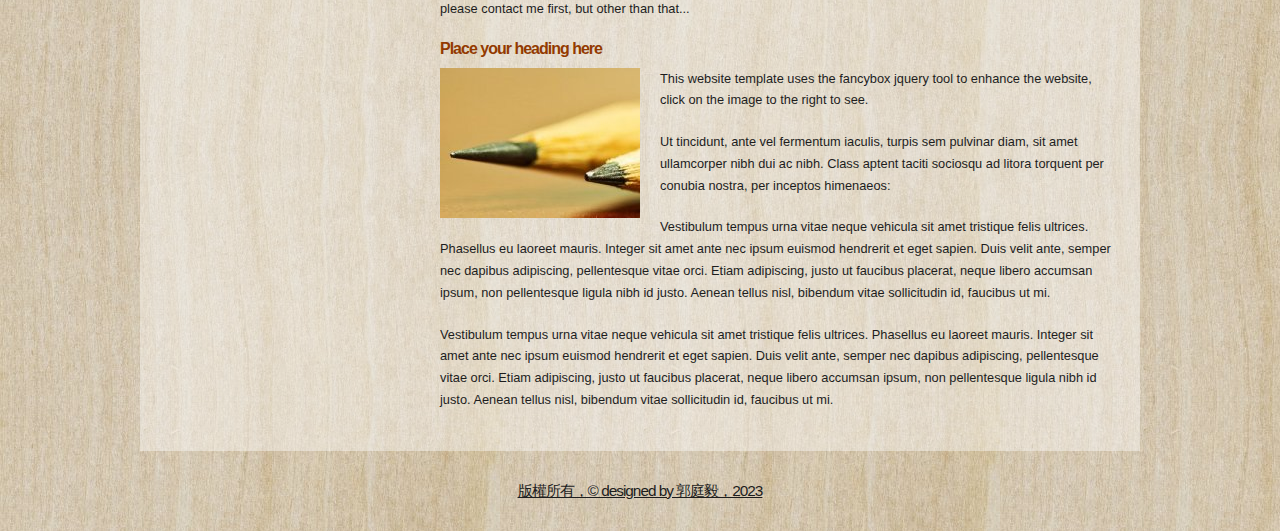
<file: a5.html>
<!DOCTYPE html PUBLIC "-//W3C//DTD XHTML 1.1//EN" "http://www.w3.org/TR/xhtml11/DTD/xhtml11.dtd">
<html xmlns="http://www.w3.org/1999/xhtml" xml:lang="en">

<head>
  <title>111570008 郭庭毅</title>
  <meta name="description" content="free website template" />
  <meta name="keywords" content="enter your keywords here" />
  <meta http-equiv="content-type" content="text/html; charset=utf-8" />
  <link rel="stylesheet" type="text/css" href="css/style.css" />
  <link rel="stylesheet" type="text/css" href="css/mystyle.css" />
  <script type="text/javascript" src="js/jquery.min.js"></script>
  <script type="text/javascript" src="js/jquery.easing.min.js"></script>
  <script type="text/javascript" src="js/jquery.lavalamp.min.js"></script>
  <script type="text/javascript">
    $(function() {
      $("#lava_menu").lavaLamp({
        fx: "backout",
        speed: 700
      });
    });
  </script>
    <script type="text/javascript" src="js/jquery.nivo.slider.pack.js"></script>
    <script type="text/javascript">
    $(window).load(function() {
        $('#slider').nivoSlider();
    });
    </script>
<!-- Google tag (gtag.js) -->
<script async src="https://www.googletagmanager.com/gtag/js?id=G-BG6XC5SG93"></script>
<script>
  window.dataLayer = window.dataLayer || [];
  function gtag(){dataLayer.push(arguments);}
  gtag('js', new Date());

  gtag('config', 'G-BG6XC5SG93');
</script>
</head>

<body>
  <div id="main">	
	<div id="menubar">
      <ul class="lavaLampWithImage" id="lava_menu">
        <li class="current"><a href="index.html">首頁</a></li>
        <li><a href="a1.html">第1題</a></li>
        <li><a href="a2.html">第2題</a></li>
        <li><a href="a3.html">第3題</a></li>
        <li><a href="a4.html">第4題</a></li>
        <li><a href="a5.html">GSC圖片</a></li>
        <li><a href="a6.html">GA圖片</a></li>
      </ul>
	</div><!--close menubar-->	    
	<div id="site_content">        	  
	  <div id="header"> 
        <div id="header_name"> 	  
          <h1>郭庭毅，作業11</h1>
        </div><!--close header_name-->	
        <div id="header_slogan"> 		
	      <h2>Company Slogan Goes Here</h2>
		 </div><!--close header_slogan-->	
      </div><!--close header-->	
	  <div id="banner_image">
	    <div id="slider-wrapper">        
          <div id="slider" class="nivoSlider">
            <img src="images/slide1.jpg" alt="" />
            <img src="images/slide2.jpg" alt="" />
		  </div>
		</div><!--close slider-wrapper-->
	  </div><!--close banner_image-->			  
      <div id="content">
        <div class="content_item">
          <p class="s1">GSC</p>
          <hr>
          <img src="images/1.png" width="90%">
          <h1>圖1：網站認證</h1>
          <img src="images/2.png" width="90%">
          <h1>圖2：SiteMap認證</h1>
          <img src="images/3.png" width="90%">
          <h1>圖3：網址審查</h1>
          <img src="images/tdk.png" width="90%">
          <h1>圖4：SEO的TDK設定</h1>
          <p>This standards compliant, simple, fixed width website template is released as an 'open source' design (under the Creative Commons Attribution 3.0 Licence), which means that you are free to download and use it for anything you want (including modifying and amending it). If you wish to remove the 'ARaynorDesign' link in the footer of the template, please contact me first, but other than that...</p>
          <h3>Place your heading here</h3>
          <div style="width:200px; float:left; padding: 0px 20px 10px 0px;"><img alt="image" src="images/image.jpg" /></div>
          <p>This website template uses the fancybox jquery tool to enhance the website, click on the image to the right to see. </p>
          <p>Ut tincidunt, ante vel fermentum iaculis, turpis sem pulvinar diam, sit amet ullamcorper nibh dui ac nibh. Class aptent taciti sociosqu ad litora torquent per conubia nostra, per inceptos himenaeos:</p>
          <p>Vestibulum tempus urna vitae neque vehicula sit amet tristique felis ultrices. Phasellus eu laoreet mauris. Integer sit amet ante nec ipsum euismod hendrerit et eget sapien. Duis velit ante, semper nec dapibus adipiscing, pellentesque vitae orci. Etiam adipiscing, justo ut faucibus placerat, neque libero accumsan ipsum, non pellentesque ligula nibh id justo. Aenean tellus nisl, bibendum vitae sollicitudin id, faucibus ut mi.</p>
          <p>Vestibulum tempus urna vitae neque vehicula sit amet tristique felis ultrices. Phasellus eu laoreet mauris. Integer sit amet ante nec ipsum euismod hendrerit et eget sapien. Duis velit ante, semper nec dapibus adipiscing, pellentesque vitae orci. Etiam adipiscing, justo ut faucibus placerat, neque libero accumsan ipsum, non pellentesque ligula nibh id justo. Aenean tellus nisl, bibendum vitae sollicitudin id, faucibus ut mi.</p>
		</div><!--close content_item-->	
	      
		<div class="sidebar_container">   		  
		  <div class="sidebar">
            <div class="sidebar_item">
                <h2>Latest Blog</h2>
			    <h4>April 2012</h4>
                <p>Lorem ipsum dolor sit amet, consectetur adipiscing elit. Pellentesque cursus tempor enim.</p>
		          <a href="#">Read more</a>
              </div><!--close sidebar_item--> 
          </div><!--close sidebar-->     		
		  <div class="sidebar">
            <div class="sidebar_item">
              <h2>Latest Blog</h2>
		  	  <h4>April 2012</h4>
              <p>Lorem ipsum dolor sit amet, consectetur adipiscing elit. Pellentesque cursus tempor enim.</p>
		        <a href="#">Read more</a>
            </div><!--close sidebar_item--> 
          </div><!--close sidebar-->  
		  <div class="sidebar">
            <div class="sidebar_item">
              <h2>Latest Blog</h2>
			  <h4>April 2012</h4>
              <p>Lorem ipsum dolor sit amet, consectetur adipiscing elit. Pellentesque cursus tempor enim.</p>
		        <a href="#">Read more</a>
            </div><!--close sidebar_item--> 
          </div><!--close sidebar-->  
        </div><!--close sidebar_container-->	
       <br style="clear:both;" />
      </div><!--close content-->	
    </div><!--close site_content-->	
    <div id="footer">  
	  <div id="footer_content">
        <a >版權所有，&copy designed by 郭庭毅，2023</a>
      </div><!--close footer_content-->	
    </div><!--close footer-->	
  </div><!--close main-->	
</body>
</html>
</file>
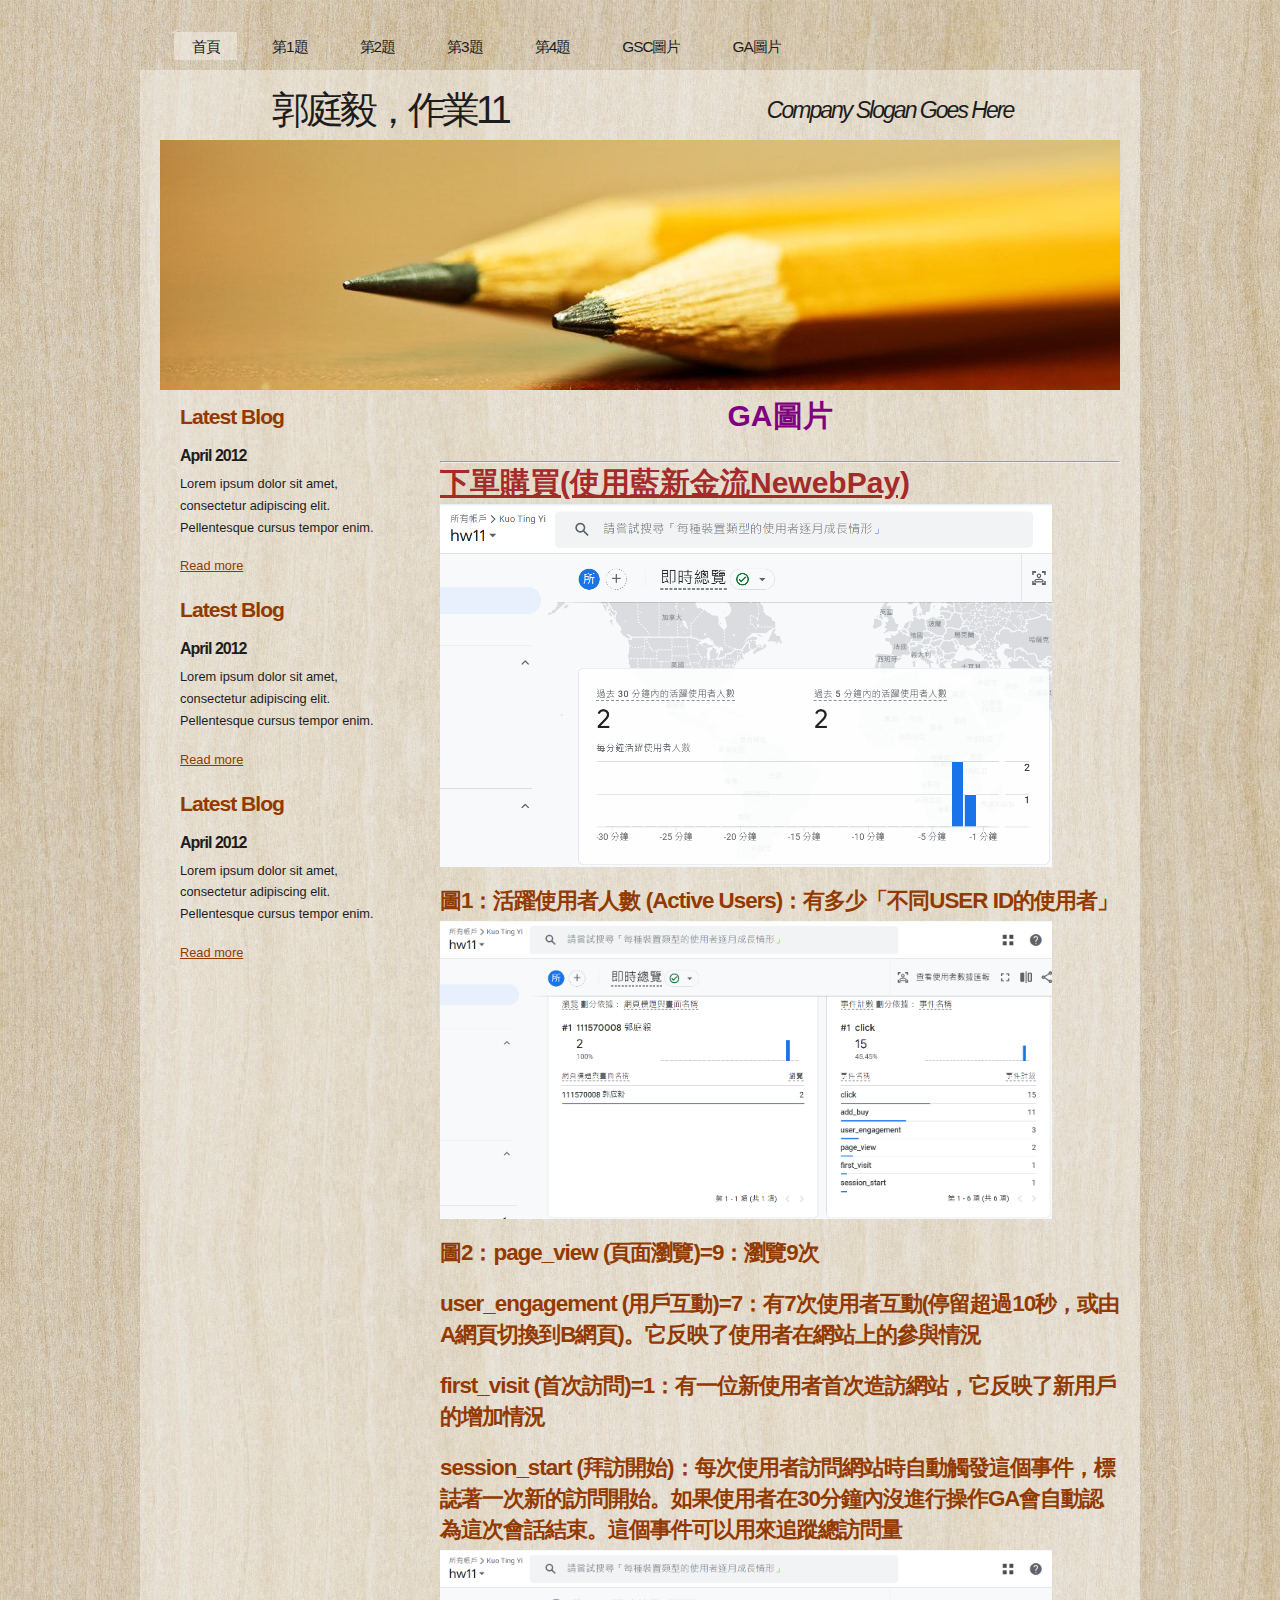
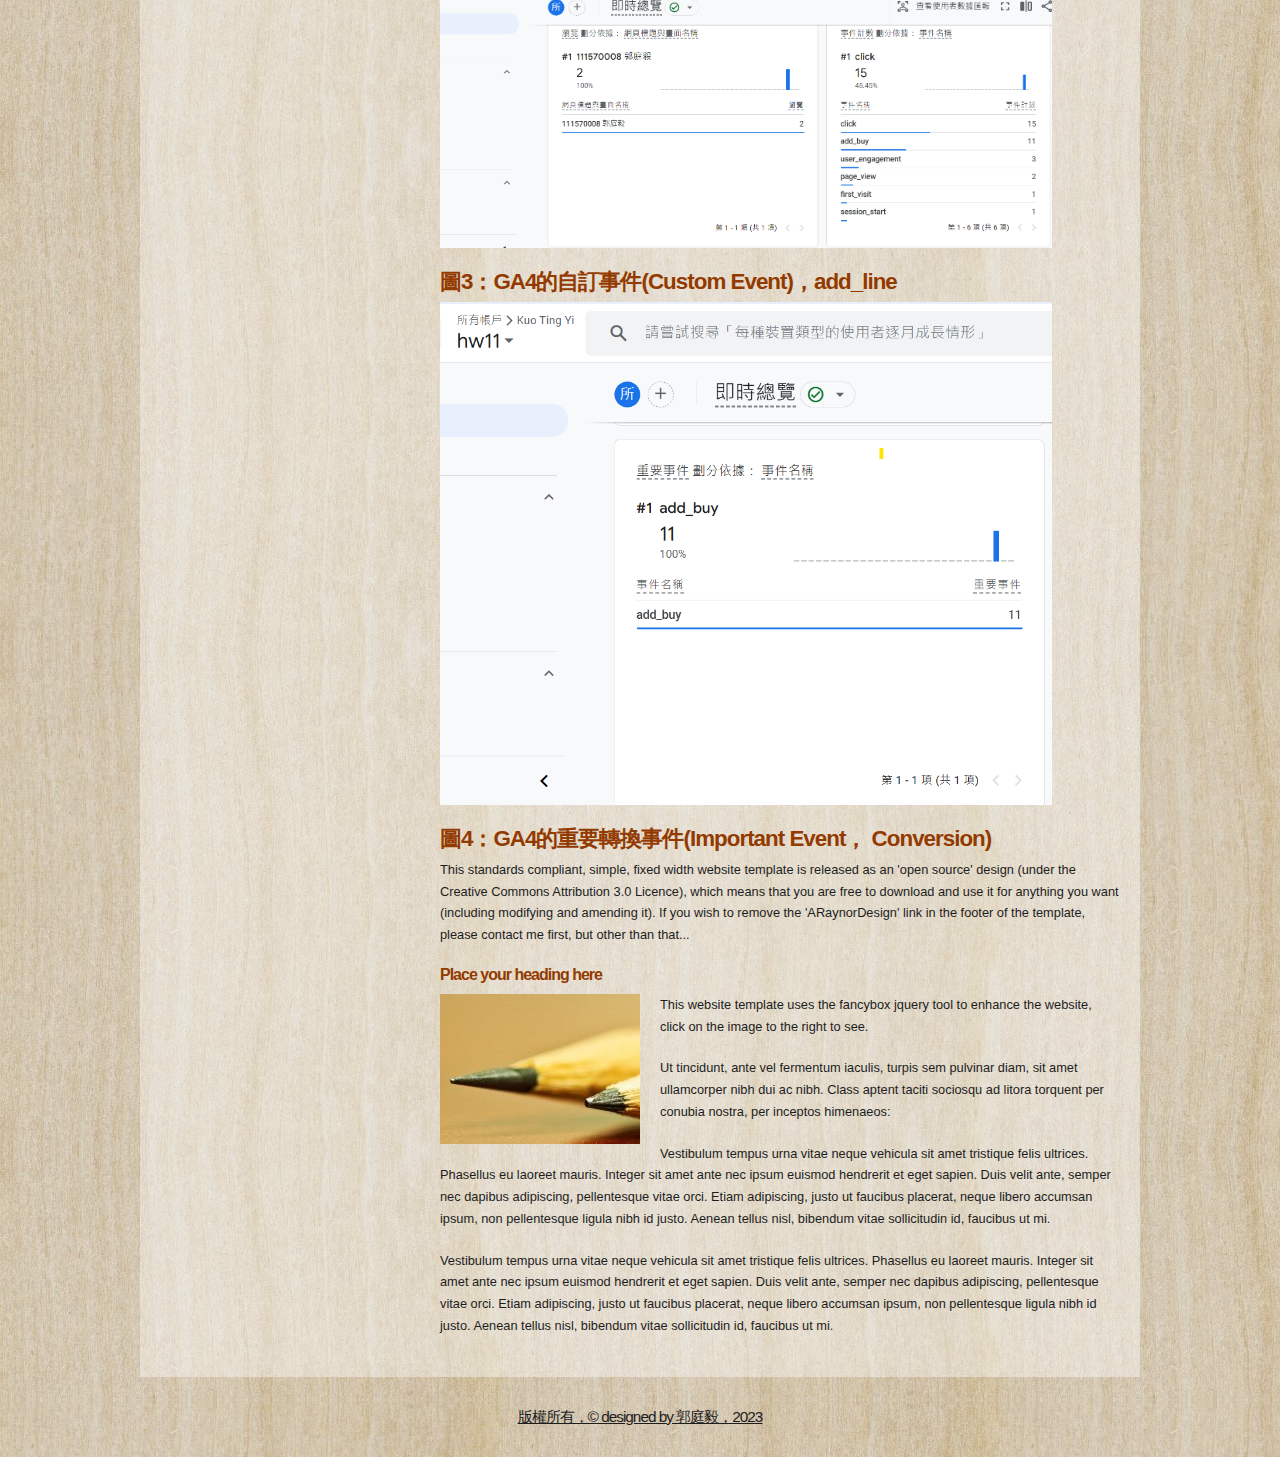
<file: a6.html>
<!DOCTYPE html PUBLIC "-//W3C//DTD XHTML 1.1//EN" "http://www.w3.org/TR/xhtml11/DTD/xhtml11.dtd">
<html xmlns="http://www.w3.org/1999/xhtml" xml:lang="en">

<head>
  <title>111570008 郭庭毅</title>
  <meta name="description" content="free website template" />
  <meta name="keywords" content="enter your keywords here" />
  <meta http-equiv="content-type" content="text/html; charset=utf-8" />
  <link rel="stylesheet" type="text/css" href="css/style.css" />
  <link rel="stylesheet" type="text/css" href="css/mystyle.css" />
  <link rel="stylesheet" type="text/css" href="css/mystyle.css" />
  <script type="text/javascript" src="js/jquery.min.js"></script>
  <script type="text/javascript" src="js/jquery.easing.min.js"></script>
  <script type="text/javascript" src="js/jquery.lavalamp.min.js"></script>
  <script type="text/javascript">
    $(function() {
      $("#lava_menu").lavaLamp({
        fx: "backout",
        speed: 700
      });
    });
  </script>
    <script type="text/javascript" src="js/jquery.nivo.slider.pack.js"></script>
    <script type="text/javascript">
    $(window).load(function() {
        $('#slider').nivoSlider();
    });
    </script>
<!-- Google tag (gtag.js) -->
<script async src="https://www.googletagmanager.com/gtag/js?id=G-BG6XC5SG93"></script>
<script>
  window.dataLayer = window.dataLayer || [];
  function gtag(){dataLayer.push(arguments);}
  gtag('js', new Date());

  gtag('config', 'G-BG6XC5SG93');
</script>
</head>

<body>
  <div id="main">	
	<div id="menubar">
      <ul class="lavaLampWithImage" id="lava_menu">
        <li class="current"><a href="index.html">首頁</a></li>
        <li><a href="a1.html">第1題</a></li>
        <li><a href="a2.html">第2題</a></li>
        <li><a href="a3.html">第3題</a></li>
        <li><a href="a4.html">第4題</a></li>
        <li><a href="a5.html">GSC圖片</a></li>
        <li><a href="a6.html">GA圖片</a></li>
      </ul>
	</div><!--close menubar-->	    
	<div id="site_content">        	  
	  <div id="header"> 
        <div id="header_name"> 	  
          <h1>郭庭毅，作業11</h1>
        </div><!--close header_name-->	
        <div id="header_slogan"> 		
	      <h2>Company Slogan Goes Here</h2>
		 </div><!--close header_slogan-->	
      </div><!--close header-->	
	  <div id="banner_image">
	    <div id="slider-wrapper">        
          <div id="slider" class="nivoSlider">
            <img src="images/slide1.jpg" alt="" />
            <img src="images/slide2.jpg" alt="" />
		  </div>
		</div><!--close slider-wrapper-->
	  </div><!--close banner_image-->			  
      <div id="content">
        <div class="content_item">
          <p class="s1">GA圖片</p>
          <hr>
          <a href="https://www.newebpay.com/website/Page/content/service_creditcard" target="_blank" class="s4">下單購買(使用藍新金流NewebPay)</a>
          <img src="images/ga1.png" width="90%">
          <h1>圖1：活躍使用者人數 (Active Users)：有多少「不同USER ID的使用者」</h1>
          <img src="images/ga2.png" width="90%">
          <h1>圖2：page_view (頁面瀏覽)=9：瀏覽9次</h1>
          <h1>user_engagement (用戶互動)=7：有7次使用者互動(停留超過10秒，或由A網頁切換到B網頁)。它反映了使用者在網站上的參與情況</h1>
          <h1>first_visit (首次訪問)=1：有一位新使用者首次造訪網站，它反映了新用戶的增加情況</h1>
          <h1>session_start (拜訪開始)：每次使用者訪問網站時自動觸發這個事件，標誌著一次新的訪問開始。如果使用者在30分鐘內沒進行操作GA會自動認為這次會話結束。這個事件可以用來追蹤總訪問量</h1>
          <img src="images/ga2.png" width="90%">
          <h1>圖3：GA4的自訂事件(Custom Event)，add_line</h1>
          <img src="images/ga3.png" width="90%">
          <h1>圖4：GA4的重要轉換事件(Important Event， Conversion)</h1>
          <p>This standards compliant, simple, fixed width website template is released as an 'open source' design (under the Creative Commons Attribution 3.0 Licence), which means that you are free to download and use it for anything you want (including modifying and amending it). If you wish to remove the 'ARaynorDesign' link in the footer of the template, please contact me first, but other than that...</p>
          <h3>Place your heading here</h3>
          <div style="width:200px; float:left; padding: 0px 20px 10px 0px;"><img alt="image" src="images/image.jpg" /></div>
          <p>This website template uses the fancybox jquery tool to enhance the website, click on the image to the right to see. </p>
          <p>Ut tincidunt, ante vel fermentum iaculis, turpis sem pulvinar diam, sit amet ullamcorper nibh dui ac nibh. Class aptent taciti sociosqu ad litora torquent per conubia nostra, per inceptos himenaeos:</p>
          <p>Vestibulum tempus urna vitae neque vehicula sit amet tristique felis ultrices. Phasellus eu laoreet mauris. Integer sit amet ante nec ipsum euismod hendrerit et eget sapien. Duis velit ante, semper nec dapibus adipiscing, pellentesque vitae orci. Etiam adipiscing, justo ut faucibus placerat, neque libero accumsan ipsum, non pellentesque ligula nibh id justo. Aenean tellus nisl, bibendum vitae sollicitudin id, faucibus ut mi.</p>
          <p>Vestibulum tempus urna vitae neque vehicula sit amet tristique felis ultrices. Phasellus eu laoreet mauris. Integer sit amet ante nec ipsum euismod hendrerit et eget sapien. Duis velit ante, semper nec dapibus adipiscing, pellentesque vitae orci. Etiam adipiscing, justo ut faucibus placerat, neque libero accumsan ipsum, non pellentesque ligula nibh id justo. Aenean tellus nisl, bibendum vitae sollicitudin id, faucibus ut mi.</p>
		</div><!--close content_item-->	
	      
		<div class="sidebar_container">   		  
		  <div class="sidebar">
            <div class="sidebar_item">
                <h2>Latest Blog</h2>
			    <h4>April 2012</h4>
                <p>Lorem ipsum dolor sit amet, consectetur adipiscing elit. Pellentesque cursus tempor enim.</p>
		          <a href="#">Read more</a>
              </div><!--close sidebar_item--> 
          </div><!--close sidebar-->     		
		  <div class="sidebar">
            <div class="sidebar_item">
              <h2>Latest Blog</h2>
		  	  <h4>April 2012</h4>
              <p>Lorem ipsum dolor sit amet, consectetur adipiscing elit. Pellentesque cursus tempor enim.</p>
		        <a href="#">Read more</a>
            </div><!--close sidebar_item--> 
          </div><!--close sidebar-->  
		  <div class="sidebar">
            <div class="sidebar_item">
              <h2>Latest Blog</h2>
			  <h4>April 2012</h4>
              <p>Lorem ipsum dolor sit amet, consectetur adipiscing elit. Pellentesque cursus tempor enim.</p>
		        <a href="#">Read more</a>
            </div><!--close sidebar_item--> 
          </div><!--close sidebar-->  
        </div><!--close sidebar_container-->	
       <br style="clear:both;" />
      </div><!--close content-->	
    </div><!--close site_content-->	
    <div id="footer">  
	  <div id="footer_content">
        <a >版權所有，&copy designed by 郭庭毅，2023</a>
      </div><!--close footer_content-->	
    </div><!--close footer-->	
  </div><!--close main-->	
</body>
</html>
</file>
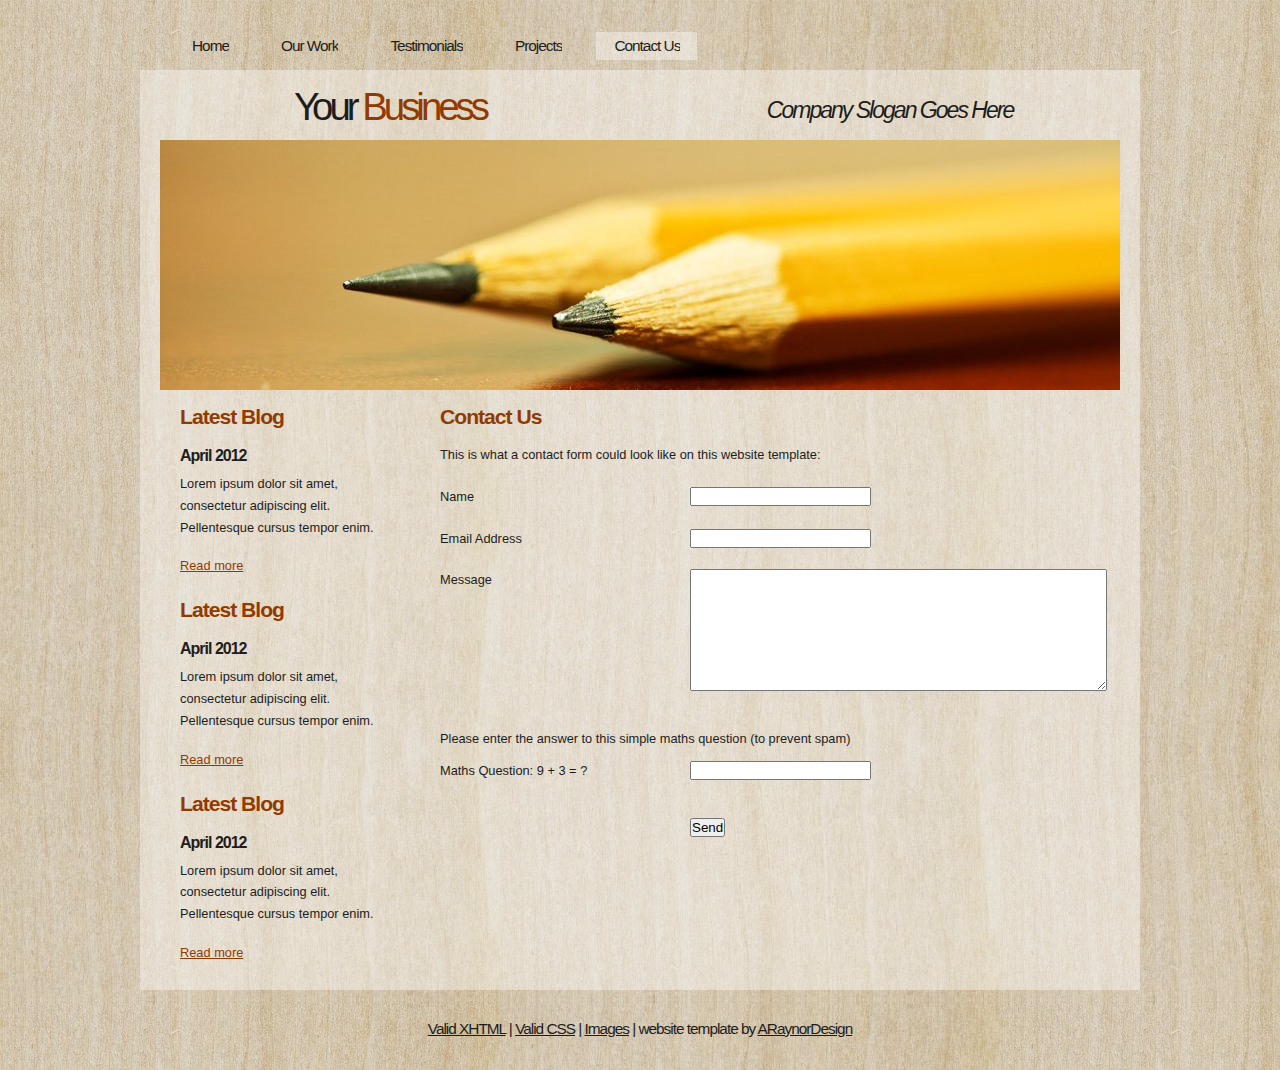
<file: contact.html>
<!DOCTYPE html PUBLIC "-//W3C//DTD XHTML 1.1//EN" "http://www.w3.org/TR/xhtml11/DTD/xhtml11.dtd">
<html xmlns="http://www.w3.org/1999/xhtml" xml:lang="en">

<head>
  <title>ARaynorDesign Template</title>
  <meta name="description" content="free website template" />
  <meta name="keywords" content="enter your keywords here" />
  <meta http-equiv="content-type" content="text/html; charset=utf-8" />
  <link rel="stylesheet" type="text/css" href="css/style.css" />
  <script type="text/javascript" src="js/jquery.min.js"></script>
  <script type="text/javascript" src="js/jquery.easing.min.js"></script>
  <script type="text/javascript" src="js/jquery.lavalamp.min.js"></script>
  <script type="text/javascript">
    $(function() {
      $("#lava_menu").lavaLamp({
        fx: "backout",
        speed: 700
      });
    });
  </script>
    <script type="text/javascript" src="js/jquery.nivo.slider.pack.js"></script>
    <script type="text/javascript">
    $(window).load(function() {
        $('#slider').nivoSlider();
    });
    </script>
</head>

<body>
  <div id="main">
	<div id="menubar">
      <ul class="lavaLampWithImage" id="lava_menu">
        <li><a href="index.html">Home</a></li>
        <li><a href="ourwork.html">Our Work</a></li>
        <li><a href="testimonials.html">Testimonials</a></li>
        <li><a href="projects.html">Projects</a></li>
        <li class="current"><a href="contact.html">Contact Us</a></li>
      </ul>
	</div><!--close menubar-->	    
	<div id="site_content">        	  
	  <div id="header"> 
        <div id="header_name"> 	  
          <h1>Your <span>Business</span></h1>
        </div><!--close header_name-->	
        <div id="header_slogan"> 		
	      <h2>Company Slogan Goes Here</h2>
		 </div><!--close header_slogan-->	
      </div><!--close header-->	
	  <div id="banner_image">
	    <div id="slider-wrapper">        
          <div id="slider" class="nivoSlider">
            <img src="images/slide1.jpg" alt="" />
            <img src="images/slide2.jpg" alt="" />
		  </div>
		</div><!--close slider-wrapper-->
	  </div><!--close banner_image-->	
      <div id="content">
        <div class="clear"></div>
        <div class="content_item">
          <h2>Contact Us</h2>
          <p>This is what a contact form could look like on this website template:</p>
          <div style="width:170px; float:left;"><p>Name</p></div>
	      <div style="width:430px; float:right;"><p><input class="contact" type="text" name="your_name" value="" /></p></div>
          <div style="width:170px; float:left;"><p>Email Address</p></div>
		  <div style="width:430px; float:right;"><p><input class="contact" type="text" name="your_email" value="" /></p></div>
          <div style="width:170px; float:left;"><p>Message</p></div>
	      <div style="width:430px; float:right;"><p><textarea class="contact textarea" rows="8" cols="50" name="your_message"></textarea></p></div>
          <br style="clear:both;" />
          <p style="padding: 10px 0 10px 0;">Please enter the answer to this simple maths question (to prevent spam)</p>
          <div style="width:170px; float:left;"><p>Maths Question: 9 + 3 = ?</p></div>
	      <div style="width:430px; float:right;"><p><input type="text" name="user_answer" class="contact" /><input type="hidden" name="answer" value="4d76fe9775" /></p></div>
          <div style="width:430px; float:right;"><p style="padding-top: 15px"><input class="submit" type="submit" name="contact_submitted" value="Send" /></p></div>
        </div><!--close content_item-->
	    
		  <div class="sidebar_container">  	  
		    <div class="sidebar">
              <div class="sidebar_item">
                <h2>Latest Blog</h2>
			    <h4>April 2012</h4>
                <p>Lorem ipsum dolor sit amet, consectetur adipiscing elit. Pellentesque cursus tempor enim.</p>
		          <a href="#">Read more</a>
              </div><!--close sidebar_item--> 
            </div><!--close sidebar-->     		
		    <div class="sidebar">
              <div class="sidebar_item">
                <h2>Latest Blog</h2>
		  	    <h4>April 2012</h4>
                <p>Lorem ipsum dolor sit amet, consectetur adipiscing elit. Pellentesque cursus tempor enim.</p>
		          <a href="#">Read more</a>
              </div><!--close sidebar_item--> 
            </div><!--close sidebar-->  
		    <div class="sidebar">
              <div class="sidebar_item">
                <h2>Latest Blog</h2>
			    <h4>April 2012</h4>
                <p>Lorem ipsum dolor sit amet, consectetur adipiscing elit. Pellentesque cursus tempor enim.</p>
		          <a href="#">Read more</a>
              </div><!--close sidebar_item--> 
            </div><!--close sidebar-->  
           </div><!--close sidebar_container-->	
         <br style="clear:both;" />
      </div><!--close content-->	
    </div><!--close site_content-->	
    <div id="footer">  
	  <div id="footer_content">
        <a href="http://validator.w3.org/check?uri=referer">Valid XHTML</a> | <a href="http://jigsaw.w3.org/css-validator/check/referer">Valid CSS</a> | <a href="http://fotogrph.com/">Images</a> | website template by <a href="http://www.araynordesign.co.uk">ARaynorDesign</a>
      </div><!--close footer_content-->	
    </div><!--close footer-->	
  </div><!--close main-->	
</body>
</html>
</file>
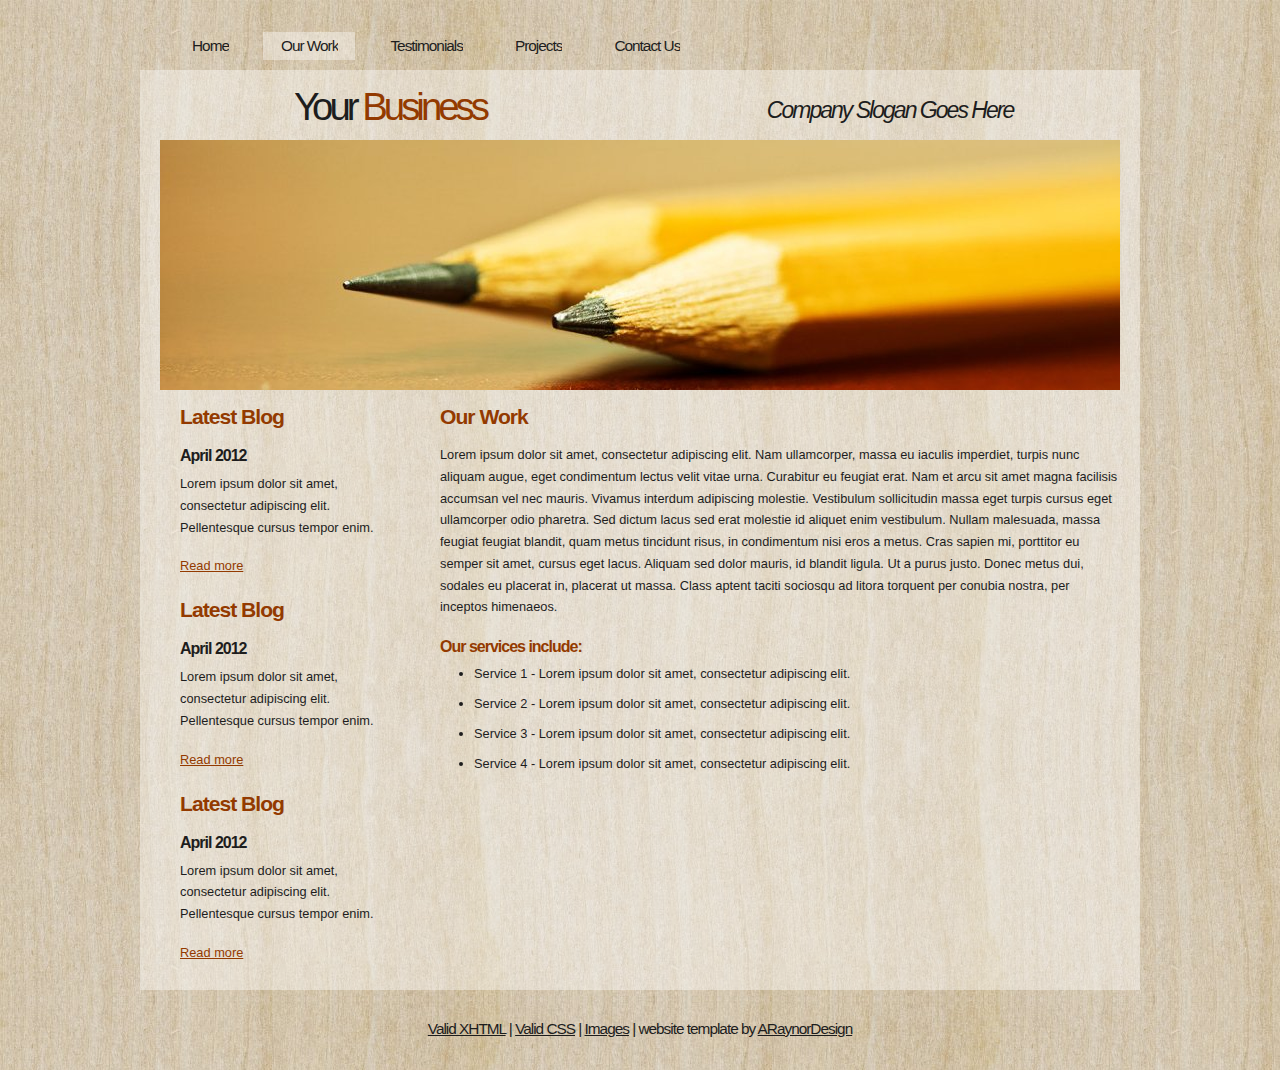
<file: ourwork.html>
<!DOCTYPE html PUBLIC "-//W3C//DTD XHTML 1.1//EN" "http://www.w3.org/TR/xhtml11/DTD/xhtml11.dtd">
<html xmlns="http://www.w3.org/1999/xhtml" xml:lang="en">

<head>
  <title>ARaynorDesign Template</title>
  <meta name="description" content="free website template" />
  <meta name="keywords" content="enter your keywords here" />
  <meta http-equiv="content-type" content="text/html; charset=utf-8" />
  <link rel="stylesheet" type="text/css" href="css/style.css" />
  <script type="text/javascript" src="js/jquery.min.js"></script>
  <script type="text/javascript" src="js/jquery.easing.min.js"></script>
  <script type="text/javascript" src="js/jquery.lavalamp.min.js"></script>
  <script type="text/javascript">
    $(function() {
      $("#lava_menu").lavaLamp({
        fx: "backout",
        speed: 700
      });
    });
  </script>
    <script type="text/javascript" src="js/jquery.nivo.slider.pack.js"></script>
    <script type="text/javascript">
    $(window).load(function() {
        $('#slider').nivoSlider();
    });
    </script>
</head>

<body>
  <div id="main">
	<div id="menubar">
      <ul class="lavaLampWithImage" id="lava_menu">
        <li><a href="index.html">Home</a></li>
        <li class="current"><a href="ourwork.html">Our Work</a></li>
        <li><a href="testimonials.html">Testimonials</a></li>
        <li><a href="projects.html">Projects</a></li>
        <li><a href="contact.html">Contact Us</a></li>
      </ul>
	</div><!--close menubar-->	    
	<div id="site_content">        	  
	  <div id="header"> 
        <div id="header_name"> 	  
          <h1>Your <span>Business</span></h1>
        </div><!--close header_name-->	
        <div id="header_slogan"> 		
	      <h2>Company Slogan Goes Here</h2>
		 </div><!--close header_slogan-->	
      </div><!--close header-->	
	  <div id="banner_image">
	    <div id="slider-wrapper">        
          <div id="slider" class="nivoSlider">
            <img src="images/slide1.jpg" alt="" />
            <img src="images/slide2.jpg" alt="" />
		  </div>
		</div><!--close slider-wrapper-->
	  </div><!--close banner_image-->		
      <div id="content">
        <div class="content_item">
          <h2>Our Work</h2>
	      <p>Lorem ipsum dolor sit amet, consectetur adipiscing elit. Nam ullamcorper, massa eu iaculis imperdiet, turpis nunc aliquam augue, eget condimentum lectus velit vitae urna. Curabitur eu feugiat erat. Nam et arcu sit amet magna facilisis accumsan vel nec mauris. Vivamus interdum adipiscing molestie. Vestibulum sollicitudin massa eget turpis cursus eget ullamcorper odio pharetra. Sed dictum lacus sed erat molestie id aliquet enim vestibulum. Nullam malesuada, massa feugiat feugiat blandit, quam metus tincidunt risus, in condimentum nisi eros a metus. Cras sapien mi, porttitor eu semper sit amet, cursus eget lacus. Aliquam sed dolor mauris, id blandit ligula. Ut a purus justo. Donec metus dui, sodales eu placerat in, placerat ut massa. Class aptent taciti sociosqu ad litora torquent per conubia nostra, per inceptos himenaeos.</p>
          <h3>Our services include:</h3>
    	    <ul>
   			  <li>Service 1 - Lorem ipsum dolor sit amet, consectetur adipiscing elit.</li>
    	  	  <li>Service 2 - Lorem ipsum dolor sit amet, consectetur adipiscing elit.</li>
   			  <li>Service 3 - Lorem ipsum dolor sit amet, consectetur adipiscing elit.</li>
   			  <li>Service 4 - Lorem ipsum dolor sit amet, consectetur adipiscing elit.</li>
   		    </ul>
		</div><!--close content_item-->
	      
		  <div class="sidebar_container">  		  
		    <div class="sidebar">
              <div class="sidebar_item">
                <h2>Latest Blog</h2>
			    <h4>April 2012</h4>
                <p>Lorem ipsum dolor sit amet, consectetur adipiscing elit. Pellentesque cursus tempor enim.</p>
		          <a href="#">Read more</a>
              </div><!--close sidebar_item--> 
            </div><!--close sidebar-->     		
		    <div class="sidebar">
              <div class="sidebar_item">
                <h2>Latest Blog</h2>
		  	    <h4>April 2012</h4>
                <p>Lorem ipsum dolor sit amet, consectetur adipiscing elit. Pellentesque cursus tempor enim.</p>
		          <a href="#">Read more</a>
              </div><!--close sidebar_item--> 
            </div><!--close sidebar-->  
		    <div class="sidebar">
              <div class="sidebar_item">
                <h2>Latest Blog</h2>
			    <h4>April 2012</h4>
                <p>Lorem ipsum dolor sit amet, consectetur adipiscing elit. Pellentesque cursus tempor enim.</p>
		          <a href="#">Read more</a>
              </div><!--close sidebar_item--> 
            </div><!--close sidebar-->  
           </div><!--close sidebar_container-->	
           <br style="clear:both;" />
        </div><!--close content-->	
    </div><!--close site_content-->	
    <div id="footer">  
	  <div id="footer_content">
        <a href="http://validator.w3.org/check?uri=referer">Valid XHTML</a> | <a href="http://jigsaw.w3.org/css-validator/check/referer">Valid CSS</a> | <a href="http://fotogrph.com/">Images</a> | website template by <a href="http://www.araynordesign.co.uk">ARaynorDesign</a>
      </div><!--close footer_content-->	
    </div><!--close footer-->	
  </div><!--close main-->	
</body>
</html>
</file>
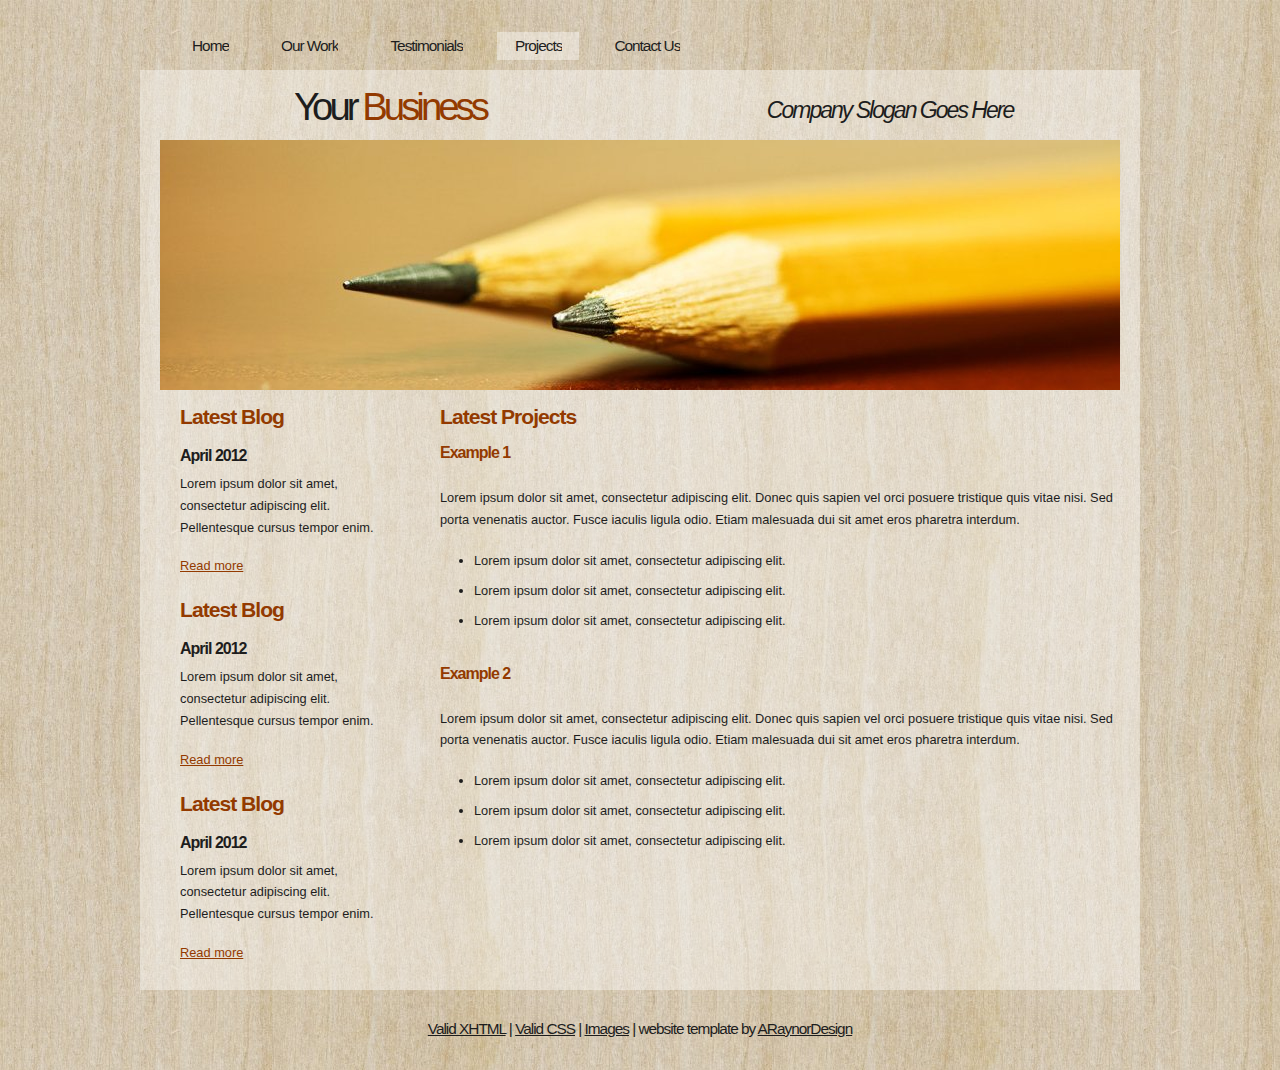
<file: projects.html>
<!DOCTYPE html PUBLIC "-//W3C//DTD XHTML 1.1//EN" "http://www.w3.org/TR/xhtml11/DTD/xhtml11.dtd">
<html xmlns="http://www.w3.org/1999/xhtml" xml:lang="en">

<head>
  <title>ARaynorDesign Template</title>
  <meta name="description" content="free website template" />
  <meta name="keywords" content="enter your keywords here" />
  <meta http-equiv="content-type" content="text/html; charset=utf-8" />
  <link rel="stylesheet" type="text/css" href="css/style.css" />
  <script type="text/javascript" src="js/jquery.min.js"></script>
  <script type="text/javascript" src="js/jquery.easing.min.js"></script>
  <script type="text/javascript" src="js/jquery.lavalamp.min.js"></script>
  <script type="text/javascript">
    $(function() {
      $("#lava_menu").lavaLamp({
        fx: "backout",
        speed: 700
      });
    });
  </script>
    <script type="text/javascript" src="js/jquery.nivo.slider.pack.js"></script>
    <script type="text/javascript">
    $(window).load(function() {
        $('#slider').nivoSlider();
    });
    </script>
</head>

<body>
  <div id="main">
	<div id="menubar">
      <ul class="lavaLampWithImage" id="lava_menu">
        <li><a href="index.html">Home</a></li>
        <li><a href="ourwork.html">Our Work</a></li>
        <li><a href="testimonials.html">Testimonials</a></li>
        <li class="current"><a href="projects.html">Projects</a></li>
        <li><a href="contact.html">Contact Us</a></li>
      </ul>
	</div><!--close menubar-->	    
	<div id="site_content">        	  
	  <div id="header"> 
        <div id="header_name"> 	  
          <h1>Your <span>Business</span></h1>
        </div><!--close header_name-->	
        <div id="header_slogan"> 		
	      <h2>Company Slogan Goes Here</h2>
		 </div><!--close header_slogan-->	
      </div><!--close header-->	
	  <div id="banner_image">
	    <div id="slider-wrapper">        
          <div id="slider" class="nivoSlider">
            <img src="images/slide1.jpg" alt="" />
            <img src="images/slide2.jpg" alt="" />
		  </div>
		</div><!--close slider-wrapper-->
	  </div><!--close banner_image-->		
      <div id="content">
        <div class="content_item">
          <h2>Latest Projects</h2>
		  <h3>Example 1</h3>
          <br/>
		  <p>Lorem ipsum dolor sit amet, consectetur adipiscing elit. Donec quis sapien vel orci posuere tristique quis vitae nisi. Sed porta venenatis auctor. Fusce iaculis ligula odio. Etiam malesuada dui sit amet eros pharetra interdum.</p>
            <ul>
              <li>Lorem ipsum dolor sit amet, consectetur adipiscing elit.</li>
              <li>Lorem ipsum dolor sit amet, consectetur adipiscing elit.</li>
              <li>Lorem ipsum dolor sit amet, consectetur adipiscing elit.</li>
            </ul>
		    <br style="clear:both" />
          
		    <h3>Example 2</h3>
            <br/>
		  	<p>Lorem ipsum dolor sit amet, consectetur adipiscing elit. Donec quis sapien vel orci posuere tristique quis vitae nisi. Sed porta venenatis auctor. Fusce iaculis ligula odio. Etiam malesuada dui sit amet eros pharetra interdum.</p>
            <ul>
              <li>Lorem ipsum dolor sit amet, consectetur adipiscing elit.</li>
              <li>Lorem ipsum dolor sit amet, consectetur adipiscing elit.</li>
              <li>Lorem ipsum dolor sit amet, consectetur adipiscing elit.</li>
            </ul>
	      <br style="clear:both" />
	      <p>&nbsp;</p>
		</div><!--close content_item-->
	    
		  <div class="sidebar_container">   		  
		    <div class="sidebar">
              <div class="sidebar_item">
                <h2>Latest Blog</h2>
			    <h4>April 2012</h4>
                <p>Lorem ipsum dolor sit amet, consectetur adipiscing elit. Pellentesque cursus tempor enim.</p>
		          <a href="#">Read more</a>
              </div><!--close sidebar_item--> 
            </div><!--close sidebar-->     		
		    <div class="sidebar">
              <div class="sidebar_item">
                <h2>Latest Blog</h2>
		  	    <h4>April 2012</h4>
                <p>Lorem ipsum dolor sit amet, consectetur adipiscing elit. Pellentesque cursus tempor enim.</p>
		          <a href="#">Read more</a>
              </div><!--close sidebar_item--> 
            </div><!--close sidebar-->  
		    <div class="sidebar">
              <div class="sidebar_item">
                <h2>Latest Blog</h2>
			    <h4>April 2012</h4>
                <p>Lorem ipsum dolor sit amet, consectetur adipiscing elit. Pellentesque cursus tempor enim.</p>
		          <a href="#">Read more</a>
              </div><!--close sidebar_item--> 
            </div><!--close sidebar-->  
           </div><!--close sidebar_container-->	
           <br style="clear:both;" />
        </div><!--close content-->	
      </div><!--close site_content-->	
    <div id="footer">  
	  <div id="footer_content">
        <a href="http://validator.w3.org/check?uri=referer">Valid XHTML</a> | <a href="http://jigsaw.w3.org/css-validator/check/referer">Valid CSS</a> | <a href="http://fotogrph.com/">Images</a> | website template by <a href="http://www.araynordesign.co.uk">ARaynorDesign</a>
      </div><!--close footer_content-->	
    </div><!--close footer-->	
  </div><!--close main-->	
</body>
</html>
</file>
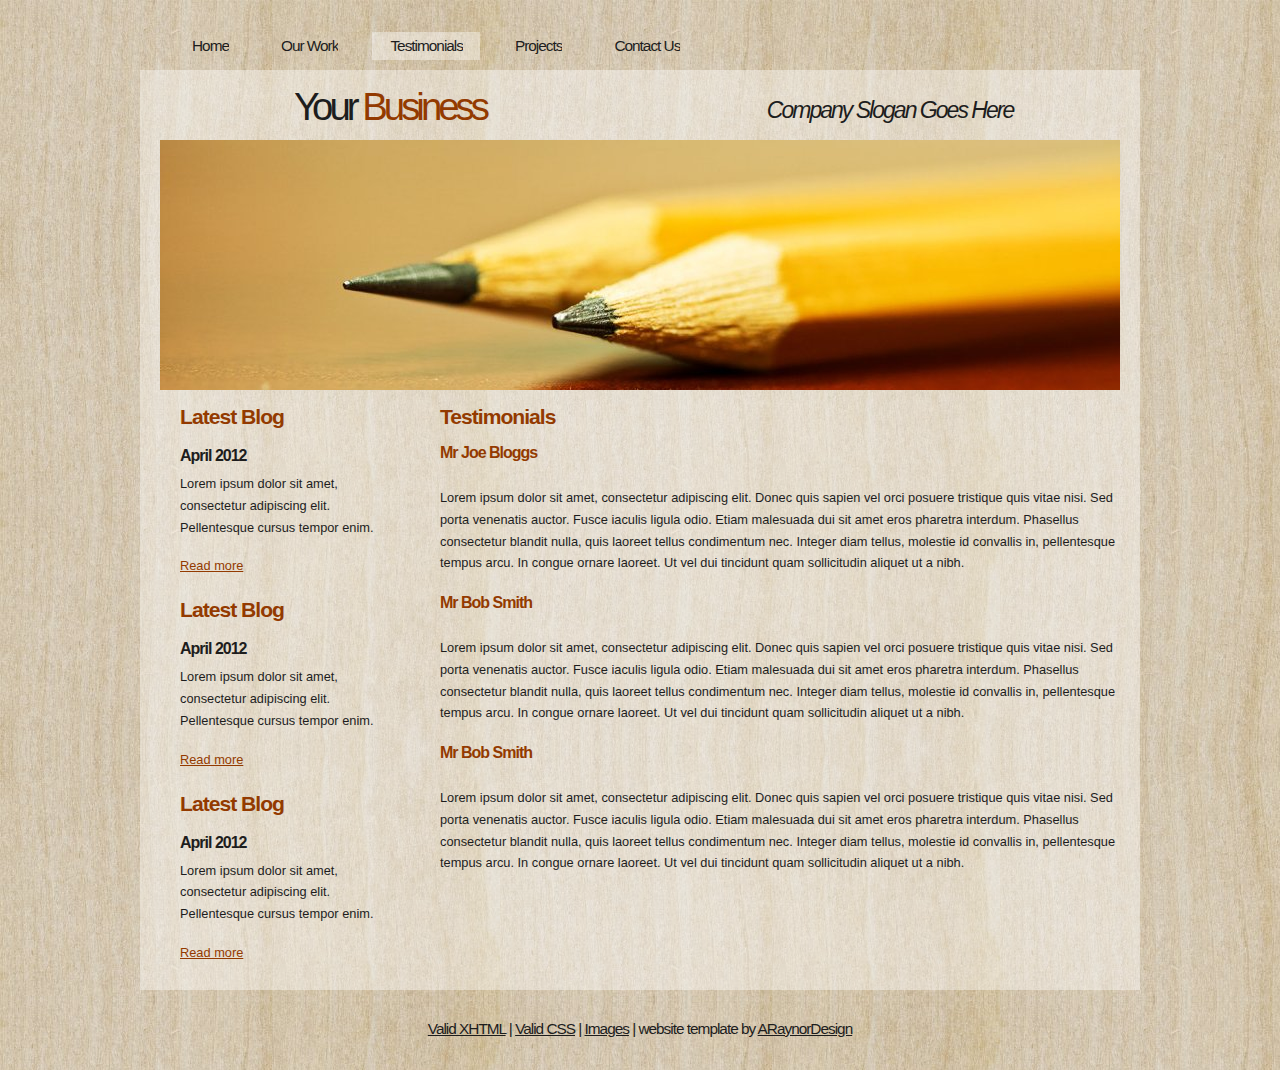
<file: testimonials.html>
<!DOCTYPE html PUBLIC "-//W3C//DTD XHTML 1.1//EN" "http://www.w3.org/TR/xhtml11/DTD/xhtml11.dtd">
<html xmlns="http://www.w3.org/1999/xhtml" xml:lang="en">

<head>
  <title>ARaynorDesign Template</title>
  <meta name="description" content="free website template" />
  <meta name="keywords" content="enter your keywords here" />
  <meta http-equiv="content-type" content="text/html; charset=utf-8" />
  <link rel="stylesheet" type="text/css" href="css/style.css" />
  <script type="text/javascript" src="js/jquery.min.js"></script>
  <script type="text/javascript" src="js/jquery.easing.min.js"></script>
  <script type="text/javascript" src="js/jquery.lavalamp.min.js"></script>
  <script type="text/javascript">
    $(function() {
      $("#lava_menu").lavaLamp({
        fx: "backout",
        speed: 700
      });
    });
  </script>
    <script type="text/javascript" src="js/jquery.nivo.slider.pack.js"></script>
    <script type="text/javascript">
    $(window).load(function() {
        $('#slider').nivoSlider();
    });
    </script>
</head>

<body>
  <div id="main">
	<div id="menubar">
      <ul class="lavaLampWithImage" id="lava_menu">
        <li><a href="index.html">Home</a></li>
        <li><a href="ourwork.html">Our Work</a></li>
        <li class="current"><a href="testimonials.html">Testimonials</a></li>
        <li><a href="projects.html">Projects</a></li>
        <li><a href="contact.html">Contact Us</a></li>
      </ul>
	</div><!--close menubar-->	    
	<div id="site_content">        	  
	  <div id="header"> 
        <div id="header_name"> 	  
          <h1>Your <span>Business</span></h1>
        </div><!--close header_name-->	
        <div id="header_slogan"> 		
	      <h2>Company Slogan Goes Here</h2>
		 </div><!--close header_slogan-->	
      </div><!--close header-->	
	  <div id="banner_image">
	    <div id="slider-wrapper">        
          <div id="slider" class="nivoSlider">
            <img src="images/slide1.jpg" alt="" />
            <img src="images/slide2.jpg" alt="" />
		  </div>
		</div><!--close slider-wrapper-->
	  </div><!--close banner_image-->
      <div id="content">
        <div class="content_item">
            <h2>Testimonials</h2>
		    <h3>Mr Joe Bloggs</h3>
            <br/>
	        <p>Lorem ipsum dolor sit amet, consectetur adipiscing elit. Donec quis sapien vel orci posuere tristique quis vitae nisi. Sed porta venenatis auctor. Fusce iaculis ligula odio. Etiam malesuada dui sit amet eros pharetra interdum. Phasellus consectetur blandit nulla, quis laoreet tellus condimentum nec. Integer diam tellus, molestie id convallis in, pellentesque tempus arcu. In congue ornare laoreet. Ut vel dui tincidunt quam sollicitudin aliquet ut a nibh.</p>            
			<h3>Mr Bob Smith</h3>
            <br/>
	        <p>Lorem ipsum dolor sit amet, consectetur adipiscing elit. Donec quis sapien vel orci posuere tristique quis vitae nisi. Sed porta venenatis auctor. Fusce iaculis ligula odio. Etiam malesuada dui sit amet eros pharetra interdum. Phasellus consectetur blandit nulla, quis laoreet tellus condimentum nec. Integer diam tellus, molestie id convallis in, pellentesque tempus arcu. In congue ornare laoreet. Ut vel dui tincidunt quam sollicitudin aliquet ut a nibh.</p>
			<h3>Mr Bob Smith</h3>
            <br/>
	        <p>Lorem ipsum dolor sit amet, consectetur adipiscing elit. Donec quis sapien vel orci posuere tristique quis vitae nisi. Sed porta venenatis auctor. Fusce iaculis ligula odio. Etiam malesuada dui sit amet eros pharetra interdum. Phasellus consectetur blandit nulla, quis laoreet tellus condimentum nec. Integer diam tellus, molestie id convallis in, pellentesque tempus arcu. In congue ornare laoreet. Ut vel dui tincidunt quam sollicitudin aliquet ut a nibh.</p>
        </div><!--close content_item-->
	    
		  <div class="sidebar_container"> 		  
		    <div class="sidebar">
              <div class="sidebar_item">
                <h2>Latest Blog</h2>
			    <h4>April 2012</h4>
                <p>Lorem ipsum dolor sit amet, consectetur adipiscing elit. Pellentesque cursus tempor enim.</p>
		          <a href="#">Read more</a>
              </div><!--close sidebar_item--> 
            </div><!--close sidebar-->     		
		    <div class="sidebar">
              <div class="sidebar_item">
                <h2>Latest Blog</h2>
		  	    <h4>April 2012</h4>
                <p>Lorem ipsum dolor sit amet, consectetur adipiscing elit. Pellentesque cursus tempor enim.</p>
		          <a href="#">Read more</a>
              </div><!--close sidebar_item--> 
            </div><!--close sidebar-->  
		    <div class="sidebar">
              <div class="sidebar_item">
                <h2>Latest Blog</h2>
			    <h4>April 2012</h4>
                <p>Lorem ipsum dolor sit amet, consectetur adipiscing elit. Pellentesque cursus tempor enim.</p>
		          <a href="#">Read more</a>
              </div><!--close sidebar_item--> 
            </div><!--close sidebar-->  
           </div><!--close sidebar_container-->	
           <br style="clear:both;" />
        </div><!--close content-->	
      </div><!--close site_content-->	
    <div id="footer">  
	  <div id="footer_content">
    <a href="http://validator.w3.org/check?uri=referer">Valid XHTML</a> | <a href="http://jigsaw.w3.org/css-validator/check/referer">Valid CSS</a> | <a href="http://fotogrph.com/">Images</a> | website template by <a href="http://www.araynordesign.co.uk">ARaynorDesign</a>
      </div><!--close footer_content-->	
    </div><!--close footer-->	
  </div><!--close main-->	
</body>
</html>
</file>
<file: css/style.css>
html
{ height: 100%;}

*
{ margin: 0;
  padding: 0;}

body
{ font: normal .80em arial, sans-serif;
  background: transparent url(../images/background.jpg) repeat;
  color: #1D1D1D;}

p
{ padding: 0 0 20px 0;
  line-height: 1.7em;}
  
img
{ border: 0;}

h1, h2, h3, h4, h5, h6 
{ font: bold 175% arial, sans-serif;
  color: #933A00;
  letter-spacing: -1px;
  margin: 0 0 5px 0;
  padding: 15px 0 0 0;}

h2
{ font: bold 165% arial, sans-serif;
  padding-bottom: 10px;}

h3
{ font: bold 125% arial, sans-serif;
  padding: 0 0 5px 0;
  color: #933A00;}

h4, h5, h6
{ margin: 0;
  padding: 0 0 5px 0;
  font: bold 110% arial, sans-serif;
  color: #1D1D1D;
  line-height: 1.5em;}

h5, h6
{ font: italic 95% arial, sans-serif;
  color: #1D1D1D;
  padding-bottom: 15px;}

h6
{ color: #362C20;}

a, a:hover
{ background: transparent;
  outline: none;
  text-decoration: underline;
  color: #5D5D5D;}

a:hover
{ text-decoration: underline;
  color: #1D1D1D;}

ul
{ margin: 2px 0 22px 17px;}

ul li
{ margin: 2px 0 15px 17px;}

ol
{ margin: 8px 0 22px 20px;}

ol li
{ margin: 0 0 11px 0;}

#main, #header, #banner, #menubar, #site_content, #footer, #contact, #footer_content
{ margin-left: auto; 
  margin-right: auto;}

#header
{ width: 1000px;
  height: 70px;
  background: transparent;
  text-align: center;}

#header_name
{ width: 500px;
  float: left;}  
 
#header H1
{ width: 500px;
  font: normal 300% arial, sans-serif;
  color: #1D1D1D;
  letter-spacing: -4px;
  background: transparent;}

span
{ color: #933A00;}

#header_slogan
{ width: 500px;
  float: right;
  padding-top: 12px;}  
  
#header H2
{ width: 500px;
  font: italic 180% arial, sans-serif;
  color: #1D1D1D;
  letter-spacing: -2px;
  background: transparent;}

#menubar
{ width: 1000px;
  height: 50px;
  text-align: center; 
  margin-top: 20px;
  color: #000;
  background: transparent;} 
  
#contact{
  width: 230px;
  float: left;
  height: 40px;
  background: transparent;
  padding: 10px 0 10px 20px;
}

#site_content
{ width: 1000px;
  overflow: hidden;
  background: transparent url(../images/transparent.png) repeat;}  
  
#banner_image {
    margin: 0 auto;
	width: 960px;
}
#slider-wrapper {
    height: 250px;
	background: transparent;
	width: 960px;
}
#slider {
    background: url("../images/loading.gif") no-repeat scroll 50% 50% transparent;
    height: 250px;
    position: relative;
    width: 960px;
}
#slider img {
    display: none;
    left: 0;
    position: absolute;
    top: 0;
}
#slider a {
    border: 0 none;
    display: block;
}
.nivoSlider {
    position: relative;
}
.nivoSlider img {
    left: 0;
    position: absolute;
    top: 0;
}
.nivoSlider a.nivo-imageLink {
    border: 0 none;
    display: none;
    height: 100%;
    left: 0;
    margin: 0;
    padding: 0;
    position: absolute;
    top: 0;
    width: 100%;
    z-index: 6;
}
.nivo-slice {
    display: block;
    height: 100%;
    position: absolute;
    z-index: 5;
}
.nivo-box {
    display: block;
    position: absolute;
    z-index: 5;
}
.nivo-caption {
    background: none repeat scroll 0 0 #000000;
    bottom: 0;
    color: #FFFFFF;
    font-family: arial;
    left: 0;
    position: absolute;
    text-transform: uppercase;
    width: 100%;
    z-index: 8;
}
.nivo-caption p {
    margin: 0;
    padding: 5px;
}
.nivo-caption a {
    color: red;
    display: inline !important;
    text-decoration: none;
}
.nivo-caption a:hover {
    color: blue;
    text-decoration: underline;
}
.nivo-html-caption {
    display: none;
}
.nivo-directionNav a {
    background: url("../images/arrows.png") no-repeat scroll 0 0 transparent;
    cursor: pointer;
    display: block;
    height: 30px;
    position: absolute;
    text-indent: -9999px;
    top: 45%;
    width: 30px;
    z-index: 9;
}
a.nivo-prevNav {
    left: 15px;
}
a.nivo-nextNav {
    background-position: -30px 50%;
    right: 15px;
}
.nivo-controlNav {
    bottom: -30px;
    left: 50%;
    margin-left: -40px;
    position: absolute;
}
.nivo-controlNav a {
    cursor: pointer;
    float: left;
    height: 22px;
    margin-top: 250px;
    position: relative;
    text-indent: -9999px;
    width: 22px;
    z-index: 9;
}
.nivo-controlNav a.active {
    background-position: 0 -22px;
}

.sidebar_container
{ float: left;
  width: 260px;
  margin: 0px 0 20px 0;}

.sidebar
{ float: right;
  width: 240px;
  padding-left: 10px;
  margin-bottom: 10px;}

.sidebar_item
{ font: normal 100% arial, sans-serif;
  padding: 0 15px 0 0;
  width: 201px;}

.sidebar h2
{ color: #933A00;}  
  
.sidebar h4
{ font-size: 125%;
  color: #1D1D1D;}

.sidebar p
{ color: #1D1D1D;}

.sidebar a
{ color: #933A00;}

.sidebar a:hover
{ text-decoration: none;}

.sidebar ul li, .sidebar ul li.selected
{ list-style: none; 
  margin: 15px 0;
  padding: 0;}

.sidebar li.selected, .sidebar li:hover
{ color: #5D5D5D;
  text-decoration: none;} 

#content
{ text-align: left;
  width: 960px;
  padding: 0;
  margin: 0 0 0 20px;
  float: left;}

.content_item
{ width: 680px;
  margin: 0 0 20px 20px;
  float: right;}

.content_image
{ width: 250px;
  padding: 0px 20px 20px 0px;
  float: left;}
  
.container_header
{ margin-top: 20px;
  height: 15px;
  margin-top: -130px;
  width: 920px;
  background: transparent url(../images/container_header.png) repeat-x top;}  
  
#footer
{ padding: 0 20px 0 20px;
  background: transparent;}
  
#footer_content
{ width: 920px;
  font: normal 120% arial, sans-serif;
  letter-spacing: -1px;
  height: 45px;
  padding: 30px 0 5px 0;
  text-align: center; 
  background: transparent;
  color: #1D1D1D;}

#footer a, #footer a:hover
{ color: #1D1D1D;
  text-decoration: underline;}

#footer a:hover
{ text-decoration: none;}

ul.links
{ margin: 0;}

ul.links li
{ list-style: none;
  padding: 8px 0;}

ul.links li a, ul.links li a:hover
{ padding: 0 0 0 28px;
  background: transparent url(../images/page.png) no-repeat left center;
  color: #06C4E6;
  text-decoration: underline;} 

ul.links li a:hover
{ color: #5D5D5D;
  text-decoration: none;} 
  
/* from here: http://www.gmarwaha.com/blog/2007/08/23/lavalamp-for-jquery-lovers */
.lavaLampWithImage {
  position: relative;
  height: 30px;
  padding: 10px 0px 5px 0;
  overflow: hidden;
  float: left;
  margin: 0 0px 0 0;
  width: 1000px;
}

.lavaLampWithImage li {
  float: left;
  list-style: none;
}

.lavaLampWithImage li.back {
  background: transparent url(../images/transparent.png) repeat;
  height: 28px;
  z-index: 8;
  position: absolute;
}

.lavaLampWithImage li a {
  font: normal 120% arial, sans-serif;
  text-decoration: none;
  color: #1D1D1D;
  letter-spacing: -1px;
  z-index: 10;
  display: block;
  float: left;
  height: 60px;
  padding: 5px 0px 0px 35px;
  position: relative;
  overflow: hidden;
}

.lavaLampWithImage li a:hover, .lavaLampWithImage li a:active, .lavaLampWithImage li a:visited {
  border: none;
}
</file>
<file: css/mystyle.css>
.s1
{
    color: purple;font-size: 30px;font-weight: 900;text-align: center;
}
.s2
{
    color: red;font-size: 30px;font-weight: 900;text-align: center;
}
.s3
{
    color: blue;font-size: 30px;font-weight: 900;text-align: left;
}
.s4
{
    color:brown;font-size: 30px;font-weight: 900;text-align: left;
}
</file>
